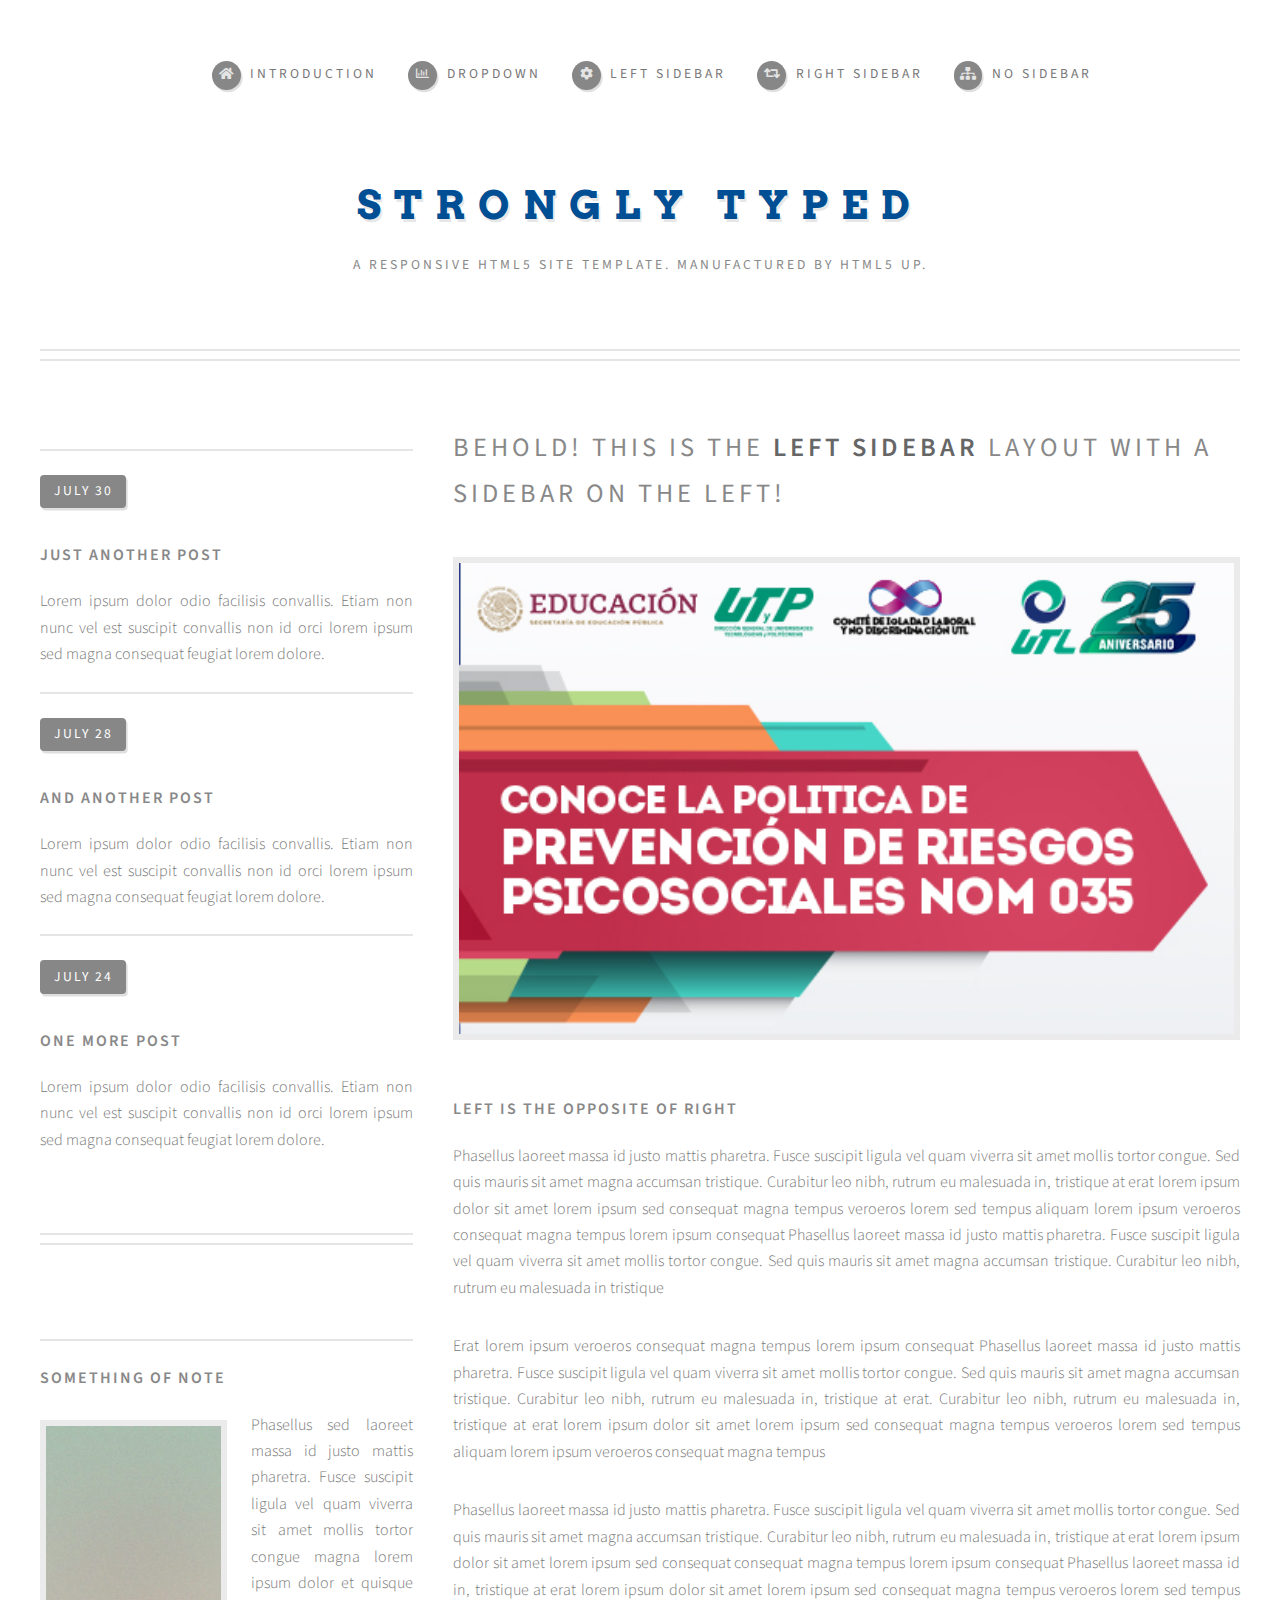
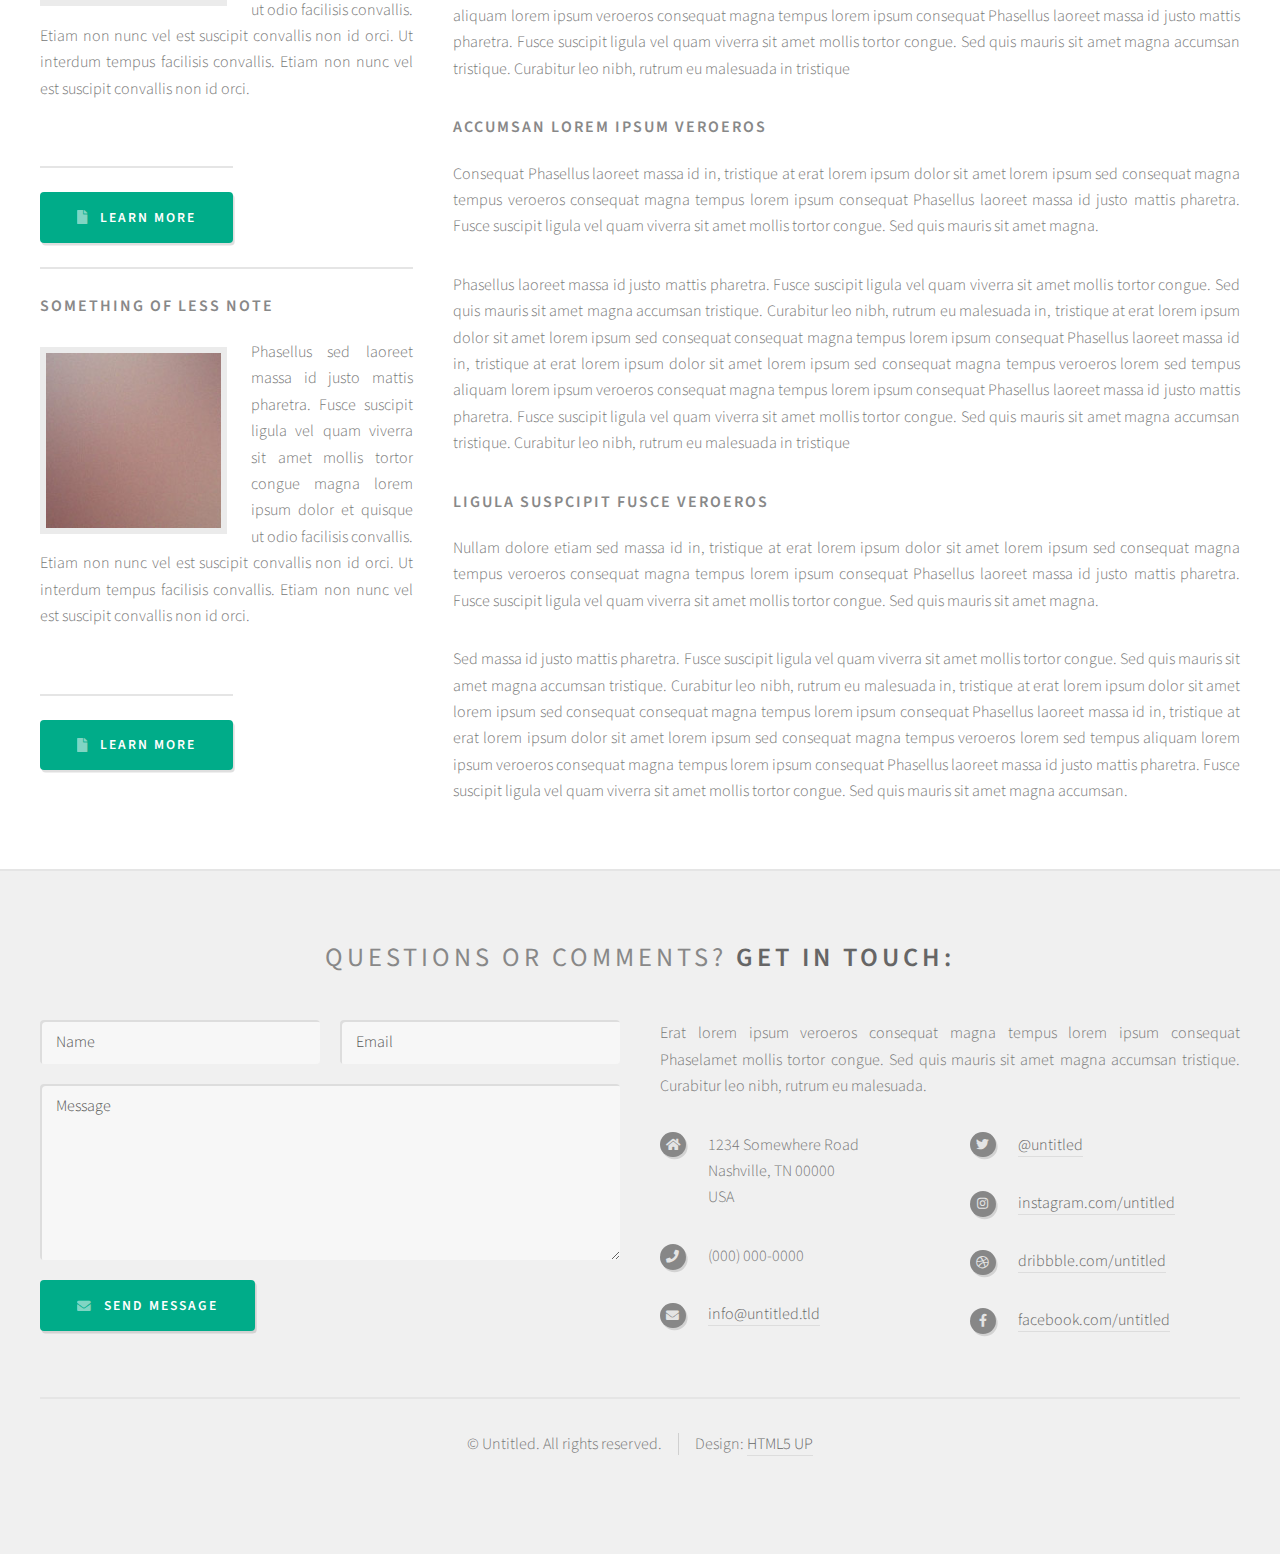
<file: left-sidebar.html>
<!DOCTYPE HTML>
<!--
	Strongly Typed by HTML5 UP
	html5up.net | @ajlkn
	Free for personal and commercial use under the CCA 3.0 license (html5up.net/license)
-->
<html>
	<head>
		<title>Left Sidebar - Strongly Typed by HTML5 UP</title>
		<meta charset="utf-8" />
		<meta name="viewport" content="width=device-width, initial-scale=1, user-scalable=no" />
		<link rel="stylesheet" href="assets/css/main.css" />
	</head>
	<body class="left-sidebar is-preload">
		<div id="page-wrapper">

			<!-- Header -->
				<section id="header">
					<div class="container">

						<!-- Logo -->
							<h1 id="logo"><a href="index.html">Strongly Typed</a></h1>
							<p>A responsive HTML5 site template. Manufactured by HTML5 UP.</p>

						<!-- Nav -->
							<nav id="nav">
								<ul>
									<li><a class="icon solid fa-home" href="index.html"><span>Introduction</span></a></li>
									<li>
										<a href="#" class="icon fa-chart-bar"><span>Dropdown</span></a>
										<ul>
											<li><a href="#">Lorem ipsum dolor</a></li>
											<li><a href="#">Magna phasellus</a></li>
											<li><a href="#">Etiam dolore nisl</a></li>
											<li>
												<a href="#">Phasellus consequat</a>
												<ul>
													<li><a href="#">Magna phasellus</a></li>
													<li><a href="#">Etiam dolore nisl</a></li>
													<li><a href="#">Phasellus consequat</a></li>
												</ul>
											</li>
											<li><a href="#">Veroeros feugiat</a></li>
										</ul>
									</li>
									<li><a class="icon solid fa-cog" href="left-sidebar.html"><span>Left Sidebar</span></a></li>
									<li><a class="icon solid fa-retweet" href="right-sidebar.html"><span>Right Sidebar</span></a></li>
									<li><a class="icon solid fa-sitemap" href="no-sidebar.html"><span>No Sidebar</span></a></li>
								</ul>
							</nav>

					</div>
				</section>

			<!-- Main -->
				<section id="main">
					<div class="container">
						<div class="row">

							<!-- Sidebar -->
								<div id="sidebar" class="col-4 col-12-medium">

									<!-- Excerpts -->
										<section>
											<ul class="divided">
												<li>

													<!-- Excerpt -->
														<article class="box excerpt">
															<header>
																<span class="date">July 30</span>
																<h3><a href="#">Just another post</a></h3>
															</header>
															<p>Lorem ipsum dolor odio facilisis convallis. Etiam non nunc vel est
															suscipit convallis non id orci lorem ipsum sed magna consequat feugiat lorem dolore.</p>
														</article>

												</li>
												<li>

													<!-- Excerpt -->
														<article class="box excerpt">
															<header>
																<span class="date">July 28</span>
																<h3><a href="#">And another post</a></h3>
															</header>
															<p>Lorem ipsum dolor odio facilisis convallis. Etiam non nunc vel est
															suscipit convallis non id orci lorem ipsum sed magna consequat feugiat lorem dolore.</p>
														</article>

												</li>
												<li>

													<!-- Excerpt -->
														<article class="box excerpt">
															<header>
																<span class="date">July 24</span>
																<h3><a href="#">One more post</a></h3>
															</header>
															<p>Lorem ipsum dolor odio facilisis convallis. Etiam non nunc vel est
															suscipit convallis non id orci lorem ipsum sed magna consequat feugiat lorem dolore.</p>
														</article>

												</li>
											</ul>
										</section>

									<!-- Highlights -->
										<section>
											<ul class="divided">
												<li>

													<!-- Highlight -->
														<article class="box highlight">
															<header>
																<h3><a href="#">Something of note</a></h3>
															</header>
															<a href="#" class="image left"><img src="images/pic06.jpg" alt="" /></a>
															<p>Phasellus sed laoreet massa id justo mattis pharetra. Fusce suscipit ligula vel quam
															viverra sit amet mollis tortor congue magna lorem ipsum dolor et quisque ut odio facilisis
															convallis. Etiam non nunc vel est suscipit convallis non id orci. Ut interdum tempus
															facilisis convallis. Etiam non nunc vel est suscipit convallis non id orci.</p>
															<ul class="actions">
																<li><a href="#" class="button icon solid fa-file">Learn More</a></li>
															</ul>
														</article>

												</li>
												<li>

													<!-- Highlight -->
														<article class="box highlight">
															<header>
																<h3><a href="#">Something of less note</a></h3>
															</header>
															<a href="#" class="image left"><img src="images/pic07.jpg" alt="" /></a>
															<p>Phasellus sed laoreet massa id justo mattis pharetra. Fusce suscipit ligula vel quam
															viverra sit amet mollis tortor congue magna lorem ipsum dolor et quisque ut odio facilisis
															convallis. Etiam non nunc vel est suscipit convallis non id orci. Ut interdum tempus
															facilisis convallis. Etiam non nunc vel est suscipit convallis non id orci.</p>
															<ul class="actions">
																<li><a href="#" class="button icon solid fa-file">Learn More</a></li>
															</ul>
														</article>

												</li>
											</ul>
										</section>

								</div>

							<!-- Content -->
								<div id="content" class="col-8 col-12-medium imp-medium">

									<!-- Post -->
										<article class="box post">
											<header>
												<h2>Behold! This is the <strong>left sidebar</strong> layout<br />
												with a sidebar on the left!</h2>
											</header>
											<span class="image featured"><img src="images/pic04.jpg" alt="" /></span>
											<h3>Left is the opposite of right</h3>
											<p>Phasellus laoreet massa id justo mattis pharetra. Fusce suscipit
											ligula vel quam viverra sit amet mollis tortor congue. Sed quis mauris
											sit amet magna accumsan tristique. Curabitur leo nibh, rutrum eu malesuada
											in, tristique at erat lorem ipsum dolor sit amet lorem ipsum sed consequat
											magna tempus veroeros lorem sed tempus aliquam lorem ipsum veroeros
											consequat magna tempus lorem ipsum consequat Phasellus laoreet massa id
											justo mattis pharetra. Fusce suscipit ligula vel quam viverra sit amet
											mollis tortor congue. Sed quis mauris sit amet magna accumsan tristique.
											Curabitur leo nibh, rutrum eu malesuada in tristique</p>
											<p>Erat lorem ipsum veroeros consequat magna tempus lorem ipsum consequat
											Phasellus laoreet massa id justo mattis pharetra. Fusce suscipit ligula
											vel quam viverra sit amet mollis tortor congue. Sed quis mauris sit amet
											magna accumsan tristique. Curabitur leo nibh, rutrum eu malesuada in,
											tristique at erat. Curabitur leo nibh, rutrum eu malesuada in, tristique
											at erat lorem ipsum dolor sit amet lorem ipsum sed consequat magna
											tempus veroeros lorem sed tempus aliquam lorem ipsum veroeros consequat
											magna tempus</p>
											<p>Phasellus laoreet massa id justo mattis pharetra. Fusce suscipit
											ligula vel quam viverra sit amet mollis tortor congue. Sed quis mauris
											sit amet magna accumsan tristique. Curabitur leo nibh, rutrum eu malesuada
											in, tristique at erat lorem ipsum dolor sit amet lorem ipsum sed consequat
											consequat magna tempus lorem ipsum consequat Phasellus laoreet massa id
											in, tristique at erat lorem ipsum dolor sit amet lorem ipsum sed consequat
											magna tempus veroeros lorem sed tempus aliquam lorem ipsum veroeros
											consequat magna tempus lorem ipsum consequat Phasellus laoreet massa id
											justo mattis pharetra. Fusce suscipit ligula vel quam viverra sit amet
											mollis tortor congue. Sed quis mauris sit amet magna accumsan tristique.
											Curabitur leo nibh, rutrum eu malesuada in tristique</p>
											<h3>Accumsan lorem ipsum veroeros</h3>
											<p>Consequat Phasellus laoreet massa id in, tristique at erat lorem
											ipsum dolor sit amet lorem ipsum sed consequat magna tempus veroeros
											consequat magna tempus lorem ipsum consequat Phasellus laoreet massa id
											justo mattis pharetra. Fusce suscipit ligula vel quam viverra sit amet
											mollis tortor congue. Sed quis mauris sit amet magna.</p>
											<p>Phasellus laoreet massa id justo mattis pharetra. Fusce suscipit
											ligula vel quam viverra sit amet mollis tortor congue. Sed quis mauris
											sit amet magna accumsan tristique. Curabitur leo nibh, rutrum eu malesuada
											in, tristique at erat lorem ipsum dolor sit amet lorem ipsum sed consequat
											consequat magna tempus lorem ipsum consequat Phasellus laoreet massa id
											in, tristique at erat lorem ipsum dolor sit amet lorem ipsum sed consequat
											magna tempus veroeros lorem sed tempus aliquam lorem ipsum veroeros
											consequat magna tempus lorem ipsum consequat Phasellus laoreet massa id
											justo mattis pharetra. Fusce suscipit ligula vel quam viverra sit amet
											mollis tortor congue. Sed quis mauris sit amet magna accumsan tristique.
											Curabitur leo nibh, rutrum eu malesuada in tristique</p>
											<h3>Ligula suspcipit fusce veroeros</h3>
											<p>Nullam dolore etiam sed massa id in, tristique at erat lorem
											ipsum dolor sit amet lorem ipsum sed consequat magna tempus veroeros
											consequat magna tempus lorem ipsum consequat Phasellus laoreet massa id
											justo mattis pharetra. Fusce suscipit ligula vel quam viverra sit amet
											mollis tortor congue. Sed quis mauris sit amet magna.</p>
											<p>Sed massa id justo mattis pharetra. Fusce suscipit
											ligula vel quam viverra sit amet mollis tortor congue. Sed quis mauris
											sit amet magna accumsan tristique. Curabitur leo nibh, rutrum eu malesuada
											in, tristique at erat lorem ipsum dolor sit amet lorem ipsum sed consequat
											consequat magna tempus lorem ipsum consequat Phasellus laoreet massa id
											in, tristique at erat lorem ipsum dolor sit amet lorem ipsum sed consequat
											magna tempus veroeros lorem sed tempus aliquam lorem ipsum veroeros
											consequat magna tempus lorem ipsum consequat Phasellus laoreet massa id
											justo mattis pharetra. Fusce suscipit ligula vel quam viverra sit amet
											mollis tortor congue. Sed quis mauris sit amet magna accumsan.</p>
										</article>

								</div>

						</div>
					</div>
				</section>

			<!-- Footer -->
				<section id="footer">
					<div class="container">
						<header>
							<h2>Questions or comments? <strong>Get in touch:</strong></h2>
						</header>
						<div class="row">
							<div class="col-6 col-12-medium">
								<section>
									<form method="post" action="#">
										<div class="row gtr-50">
											<div class="col-6 col-12-small">
												<input name="name" placeholder="Name" type="text" />
											</div>
											<div class="col-6 col-12-small">
												<input name="email" placeholder="Email" type="text" />
											</div>
											<div class="col-12">
												<textarea name="message" placeholder="Message"></textarea>
											</div>
											<div class="col-12">
												<a href="#" class="form-button-submit button icon solid fa-envelope">Send Message</a>
											</div>
										</div>
									</form>
								</section>
							</div>
							<div class="col-6 col-12-medium">
								<section>
									<p>Erat lorem ipsum veroeros consequat magna tempus lorem ipsum consequat Phaselamet
									mollis tortor congue. Sed quis mauris sit amet magna accumsan tristique. Curabitur
									leo nibh, rutrum eu malesuada.</p>
									<div class="row">
										<div class="col-6 col-12-small">
											<ul class="icons">
												<li class="icon solid fa-home">
													1234 Somewhere Road<br />
													Nashville, TN 00000<br />
													USA
												</li>
												<li class="icon solid fa-phone">
													(000) 000-0000
												</li>
												<li class="icon solid fa-envelope">
													<a href="#">info@untitled.tld</a>
												</li>
											</ul>
										</div>
										<div class="col-6 col-12-small">
											<ul class="icons">
												<li class="icon brands fa-twitter">
													<a href="#">@untitled</a>
												</li>
												<li class="icon brands fa-instagram">
													<a href="#">instagram.com/untitled</a>
												</li>
												<li class="icon brands fa-dribbble">
													<a href="#">dribbble.com/untitled</a>
												</li>
												<li class="icon brands fa-facebook-f">
													<a href="#">facebook.com/untitled</a>
												</li>
											</ul>
										</div>
									</div>
								</section>
							</div>
						</div>
					</div>
					<div id="copyright" class="container">
						<ul class="links">
							<li>&copy; Untitled. All rights reserved.</li><li>Design: <a href="http://html5up.net">HTML5 UP</a></li>
						</ul>
					</div>
				</section>

		</div>

		<!-- Scripts -->
			<script src="assets/js/jquery.min.js"></script>
			<script src="assets/js/jquery.dropotron.min.js"></script>
			<script src="assets/js/browser.min.js"></script>
			<script src="assets/js/breakpoints.min.js"></script>
			<script src="assets/js/util.js"></script>
			<script src="assets/js/main.js"></script>

	</body>
</html>
</file>
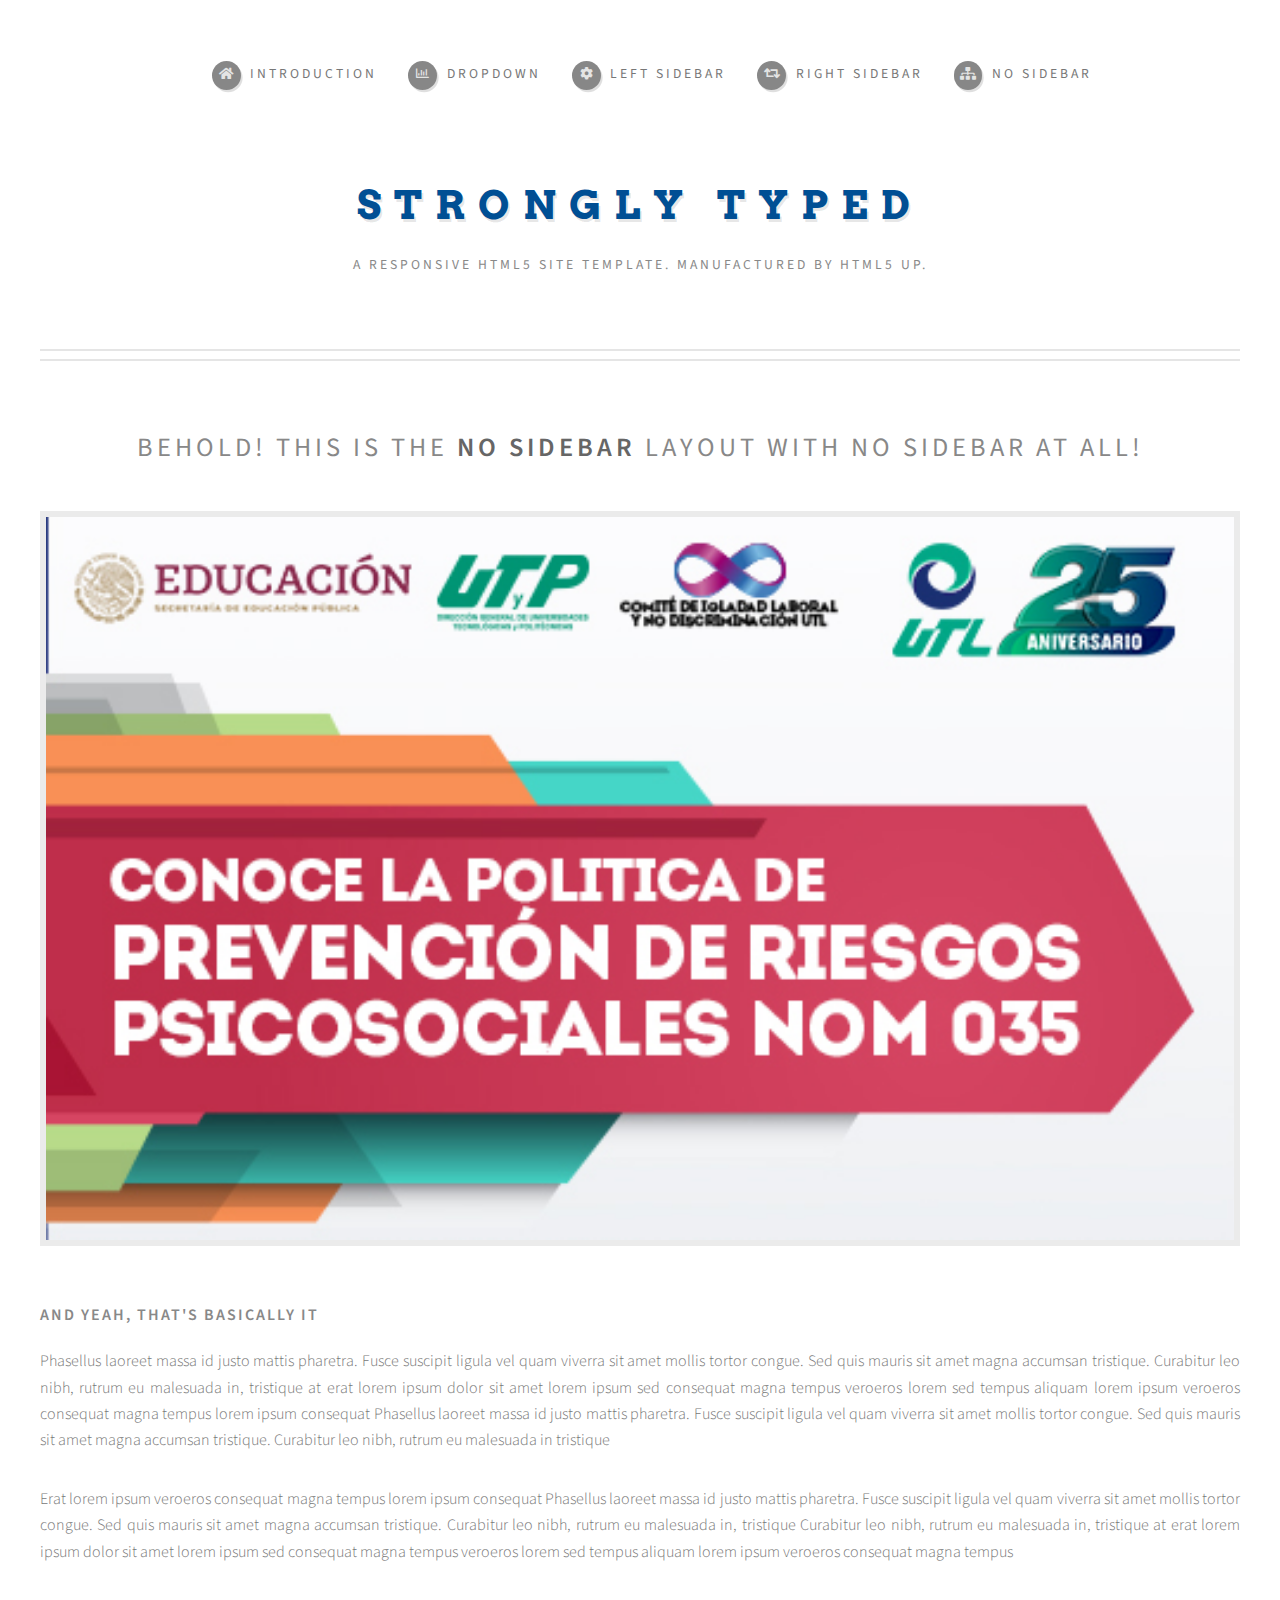
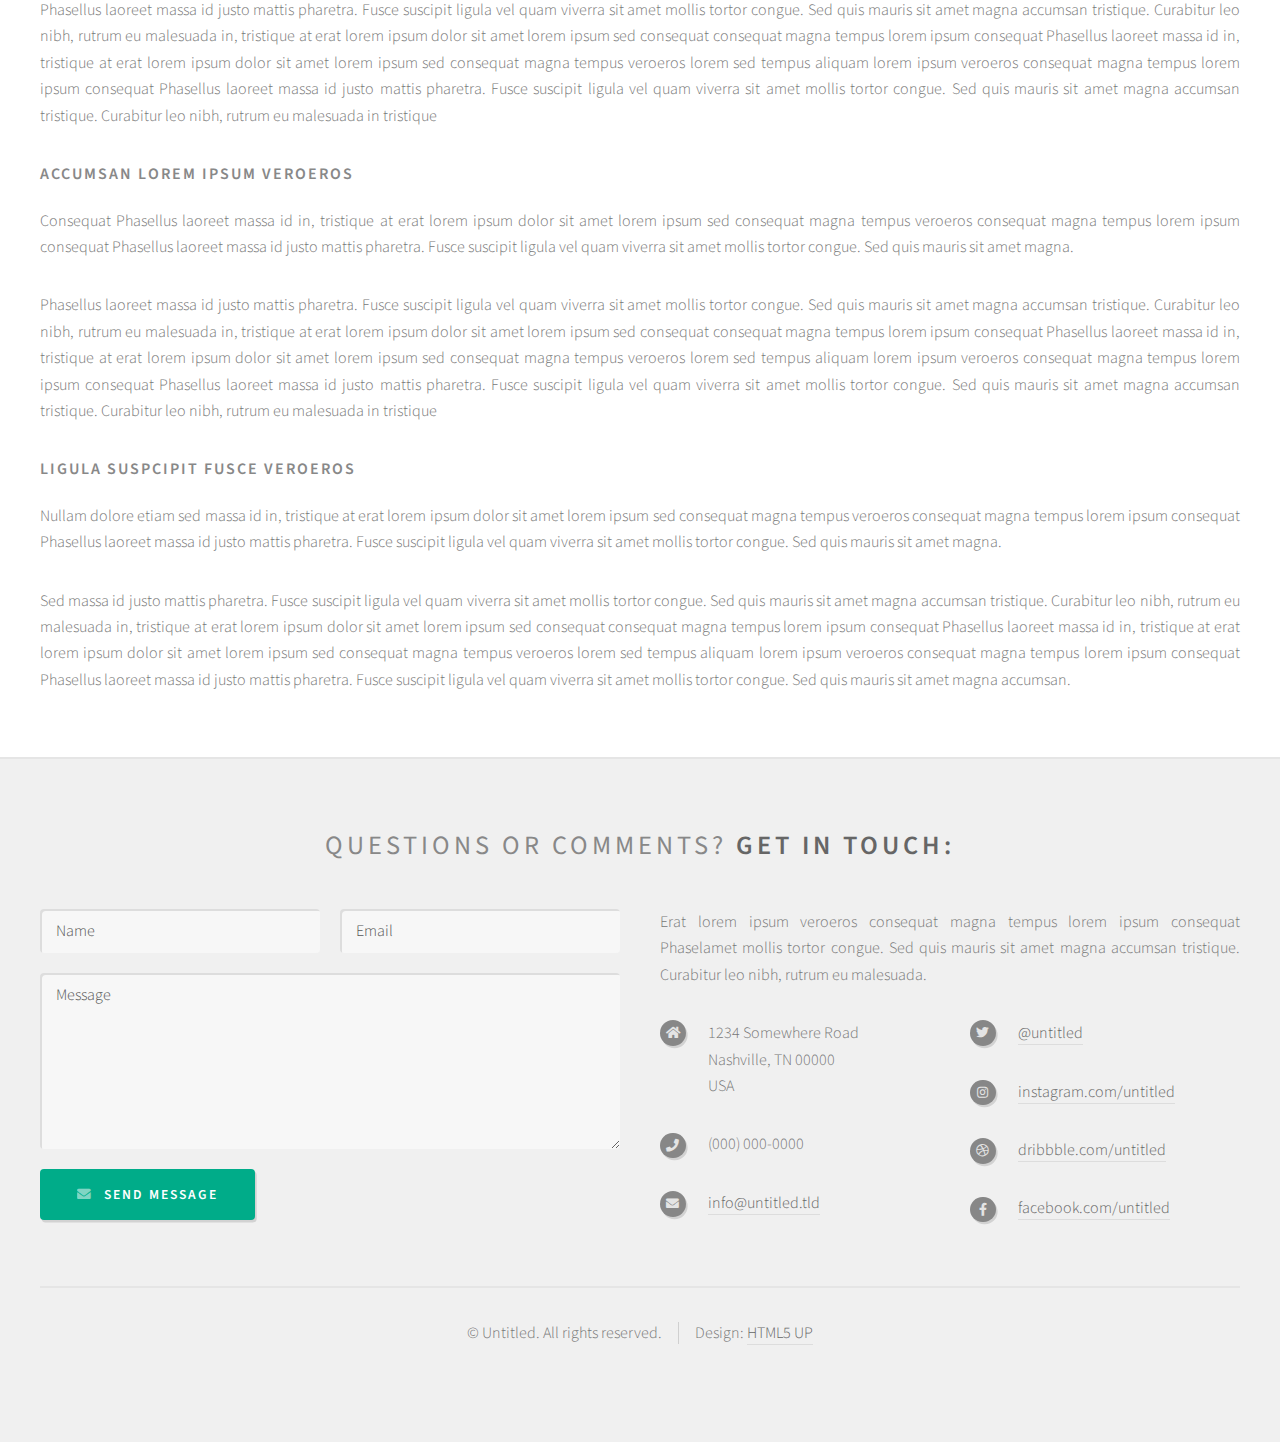
<file: no-sidebar.html>
<!DOCTYPE HTML>
<!--
	Strongly Typed by HTML5 UP
	html5up.net | @ajlkn
	Free for personal and commercial use under the CCA 3.0 license (html5up.net/license)
-->
<html>
	<head>
		<title>No Sidebar - Strongly Typed by HTML5 UP</title>
		<meta charset="utf-8" />
		<meta name="viewport" content="width=device-width, initial-scale=1, user-scalable=no" />
		<link rel="stylesheet" href="assets/css/main.css" />
	</head>
	<body class="no-sidebar is-preload">
		<div id="page-wrapper">

			<!-- Header -->
				<section id="header">
					<div class="container">

						<!-- Logo -->
							<h1 id="logo"><a href="index.html">Strongly Typed</a></h1>
							<p>A responsive HTML5 site template. Manufactured by HTML5 UP.</p>

						<!-- Nav -->
							<nav id="nav">
								<ul>
									<li><a class="icon solid fa-home" href="index.html"><span>Introduction</span></a></li>
									<li>
										<a href="#" class="icon fa-chart-bar"><span>Dropdown</span></a>
										<ul>
											<li><a href="#">Lorem ipsum dolor</a></li>
											<li><a href="#">Magna phasellus</a></li>
											<li><a href="#">Etiam dolore nisl</a></li>
											<li>
												<a href="#">Phasellus consequat</a>
												<ul>
													<li><a href="#">Magna phasellus</a></li>
													<li><a href="#">Etiam dolore nisl</a></li>
													<li><a href="#">Phasellus consequat</a></li>
												</ul>
											</li>
											<li><a href="#">Veroeros feugiat</a></li>
										</ul>
									</li>
									<li><a class="icon solid fa-cog" href="left-sidebar.html"><span>Left Sidebar</span></a></li>
									<li><a class="icon solid fa-retweet" href="right-sidebar.html"><span>Right Sidebar</span></a></li>
									<li><a class="icon solid fa-sitemap" href="no-sidebar.html"><span>No Sidebar</span></a></li>
								</ul>
							</nav>

					</div>
				</section>

			<!-- Main -->
				<section id="main">
					<div class="container">
						<div id="content">

							<!-- Post -->
								<article class="box post">
									<header>
										<h2>Behold! This is the <strong>no sidebar</strong> layout<br />
										with no sidebar at all!</h2>
									</header>
									<span class="image featured"><img src="images/pic04.jpg" alt="" /></span>
									<h3>And yeah, that's basically it</h3>
									<p>Phasellus laoreet massa id justo mattis pharetra. Fusce suscipit
									ligula vel quam viverra sit amet mollis tortor congue. Sed quis mauris
									sit amet magna accumsan tristique. Curabitur leo nibh, rutrum eu malesuada
									in, tristique at erat lorem ipsum dolor sit amet lorem ipsum sed consequat
									magna tempus veroeros lorem sed tempus aliquam lorem ipsum veroeros
									consequat magna tempus lorem ipsum consequat Phasellus laoreet massa id
									justo mattis pharetra. Fusce suscipit ligula vel quam viverra sit amet
									mollis tortor congue. Sed quis mauris sit amet magna accumsan tristique.
									Curabitur leo nibh, rutrum eu malesuada in tristique</p>
									<p>Erat lorem ipsum veroeros consequat magna tempus lorem ipsum consequat
									Phasellus laoreet massa id justo mattis pharetra. Fusce suscipit ligula
									vel quam viverra sit amet mollis tortor congue. Sed quis mauris sit amet
									magna accumsan tristique. Curabitur leo nibh, rutrum eu malesuada in,
									tristique Curabitur leo nibh, rutrum eu malesuada in, tristique
									at erat lorem ipsum dolor sit amet lorem ipsum sed consequat magna
									tempus veroeros lorem sed tempus aliquam lorem ipsum veroeros consequat
									magna tempus</p>
									<p>Phasellus laoreet massa id justo mattis pharetra. Fusce suscipit
									ligula vel quam viverra sit amet mollis tortor congue. Sed quis mauris
									sit amet magna accumsan tristique. Curabitur leo nibh, rutrum eu malesuada
									in, tristique at erat lorem ipsum dolor sit amet lorem ipsum sed consequat
									consequat magna tempus lorem ipsum consequat Phasellus laoreet massa id
									in, tristique at erat lorem ipsum dolor sit amet lorem ipsum sed consequat
									magna tempus veroeros lorem sed tempus aliquam lorem ipsum veroeros
									consequat magna tempus lorem ipsum consequat Phasellus laoreet massa id
									justo mattis pharetra. Fusce suscipit ligula vel quam viverra sit amet
									mollis tortor congue. Sed quis mauris sit amet magna accumsan tristique.
									Curabitur leo nibh, rutrum eu malesuada in tristique</p>
									<h3>Accumsan lorem ipsum veroeros</h3>
									<p>Consequat Phasellus laoreet massa id in, tristique at erat lorem
									ipsum dolor sit amet lorem ipsum sed consequat magna tempus veroeros
									consequat magna tempus lorem ipsum consequat Phasellus laoreet massa id
									justo mattis pharetra. Fusce suscipit ligula vel quam viverra sit amet
									mollis tortor congue. Sed quis mauris sit amet magna.</p>
									<p>Phasellus laoreet massa id justo mattis pharetra. Fusce suscipit
									ligula vel quam viverra sit amet mollis tortor congue. Sed quis mauris
									sit amet magna accumsan tristique. Curabitur leo nibh, rutrum eu malesuada
									in, tristique at erat lorem ipsum dolor sit amet lorem ipsum sed consequat
									consequat magna tempus lorem ipsum consequat Phasellus laoreet massa id
									in, tristique at erat lorem ipsum dolor sit amet lorem ipsum sed consequat
									magna tempus veroeros lorem sed tempus aliquam lorem ipsum veroeros
									consequat magna tempus lorem ipsum consequat Phasellus laoreet massa id
									justo mattis pharetra. Fusce suscipit ligula vel quam viverra sit amet
									mollis tortor congue. Sed quis mauris sit amet magna accumsan tristique.
									Curabitur leo nibh, rutrum eu malesuada in tristique</p>
									<h3>Ligula suspcipit fusce veroeros</h3>
									<p>Nullam dolore etiam sed massa id in, tristique at erat lorem
									ipsum dolor sit amet lorem ipsum sed consequat magna tempus veroeros
									consequat magna tempus lorem ipsum consequat Phasellus laoreet massa id
									justo mattis pharetra. Fusce suscipit ligula vel quam viverra sit amet
									mollis tortor congue. Sed quis mauris sit amet magna.</p>
									<p>Sed massa id justo mattis pharetra. Fusce suscipit
									ligula vel quam viverra sit amet mollis tortor congue. Sed quis mauris
									sit amet magna accumsan tristique. Curabitur leo nibh, rutrum eu malesuada
									in, tristique at erat lorem ipsum dolor sit amet lorem ipsum sed consequat
									consequat magna tempus lorem ipsum consequat Phasellus laoreet massa id
									in, tristique at erat lorem ipsum dolor sit amet lorem ipsum sed consequat
									magna tempus veroeros lorem sed tempus aliquam lorem ipsum veroeros
									consequat magna tempus lorem ipsum consequat Phasellus laoreet massa id
									justo mattis pharetra. Fusce suscipit ligula vel quam viverra sit amet
									mollis tortor congue. Sed quis mauris sit amet magna accumsan.</p>
								</article>

						</div>
					</div>
				</section>

			<!-- Footer -->
				<section id="footer">
					<div class="container">
						<header>
							<h2>Questions or comments? <strong>Get in touch:</strong></h2>
						</header>
						<div class="row">
							<div class="col-6 col-12-medium">
								<section>
									<form method="post" action="#">
										<div class="row gtr-50">
											<div class="col-6 col-12-small">
												<input name="name" placeholder="Name" type="text" />
											</div>
											<div class="col-6 col-12-small">
												<input name="email" placeholder="Email" type="text" />
											</div>
											<div class="col-12">
												<textarea name="message" placeholder="Message"></textarea>
											</div>
											<div class="col-12">
												<a href="#" class="form-button-submit button icon solid fa-envelope">Send Message</a>
											</div>
										</div>
									</form>
								</section>
							</div>
							<div class="col-6 col-12-medium">
								<section>
									<p>Erat lorem ipsum veroeros consequat magna tempus lorem ipsum consequat Phaselamet
									mollis tortor congue. Sed quis mauris sit amet magna accumsan tristique. Curabitur
									leo nibh, rutrum eu malesuada.</p>
									<div class="row">
										<div class="col-6 col-12-small">
											<ul class="icons">
												<li class="icon solid fa-home">
													1234 Somewhere Road<br />
													Nashville, TN 00000<br />
													USA
												</li>
												<li class="icon solid fa-phone">
													(000) 000-0000
												</li>
												<li class="icon solid fa-envelope">
													<a href="#">info@untitled.tld</a>
												</li>
											</ul>
										</div>
										<div class="col-6 col-12-small">
											<ul class="icons">
												<li class="icon brands fa-twitter">
													<a href="#">@untitled</a>
												</li>
												<li class="icon brands fa-instagram">
													<a href="#">instagram.com/untitled</a>
												</li>
												<li class="icon brands fa-dribbble">
													<a href="#">dribbble.com/untitled</a>
												</li>
												<li class="icon brands fa-facebook-f">
													<a href="#">facebook.com/untitled</a>
												</li>
											</ul>
										</div>
									</div>
								</section>
							</div>
						</div>
					</div>
					<div id="copyright" class="container">
						<ul class="links">
							<li>&copy; Untitled. All rights reserved.</li><li>Design: <a href="http://html5up.net">HTML5 UP</a></li>
						</ul>
					</div>
				</section>

		</div>

		<!-- Scripts -->
			<script src="assets/js/jquery.min.js"></script>
			<script src="assets/js/jquery.dropotron.min.js"></script>
			<script src="assets/js/browser.min.js"></script>
			<script src="assets/js/breakpoints.min.js"></script>
			<script src="assets/js/util.js"></script>
			<script src="assets/js/main.js"></script>

	</body>
</html>
</file>
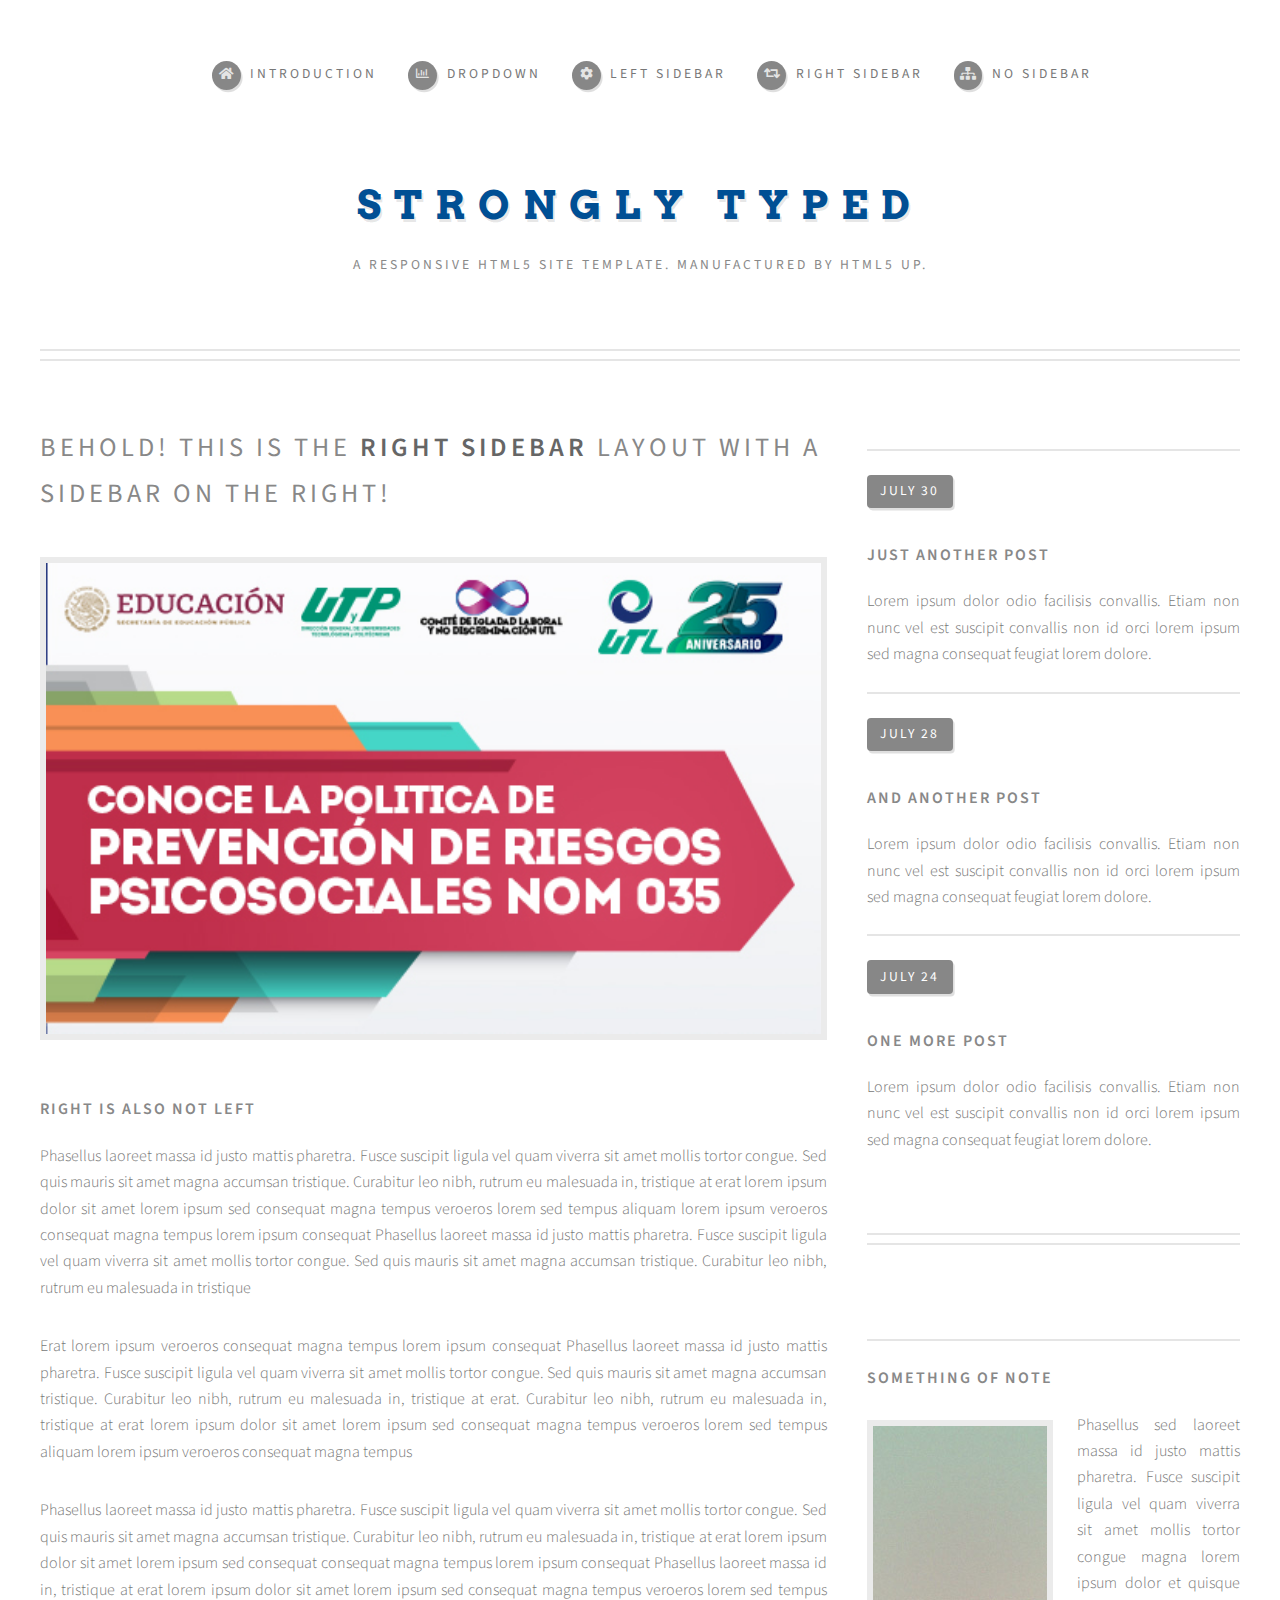
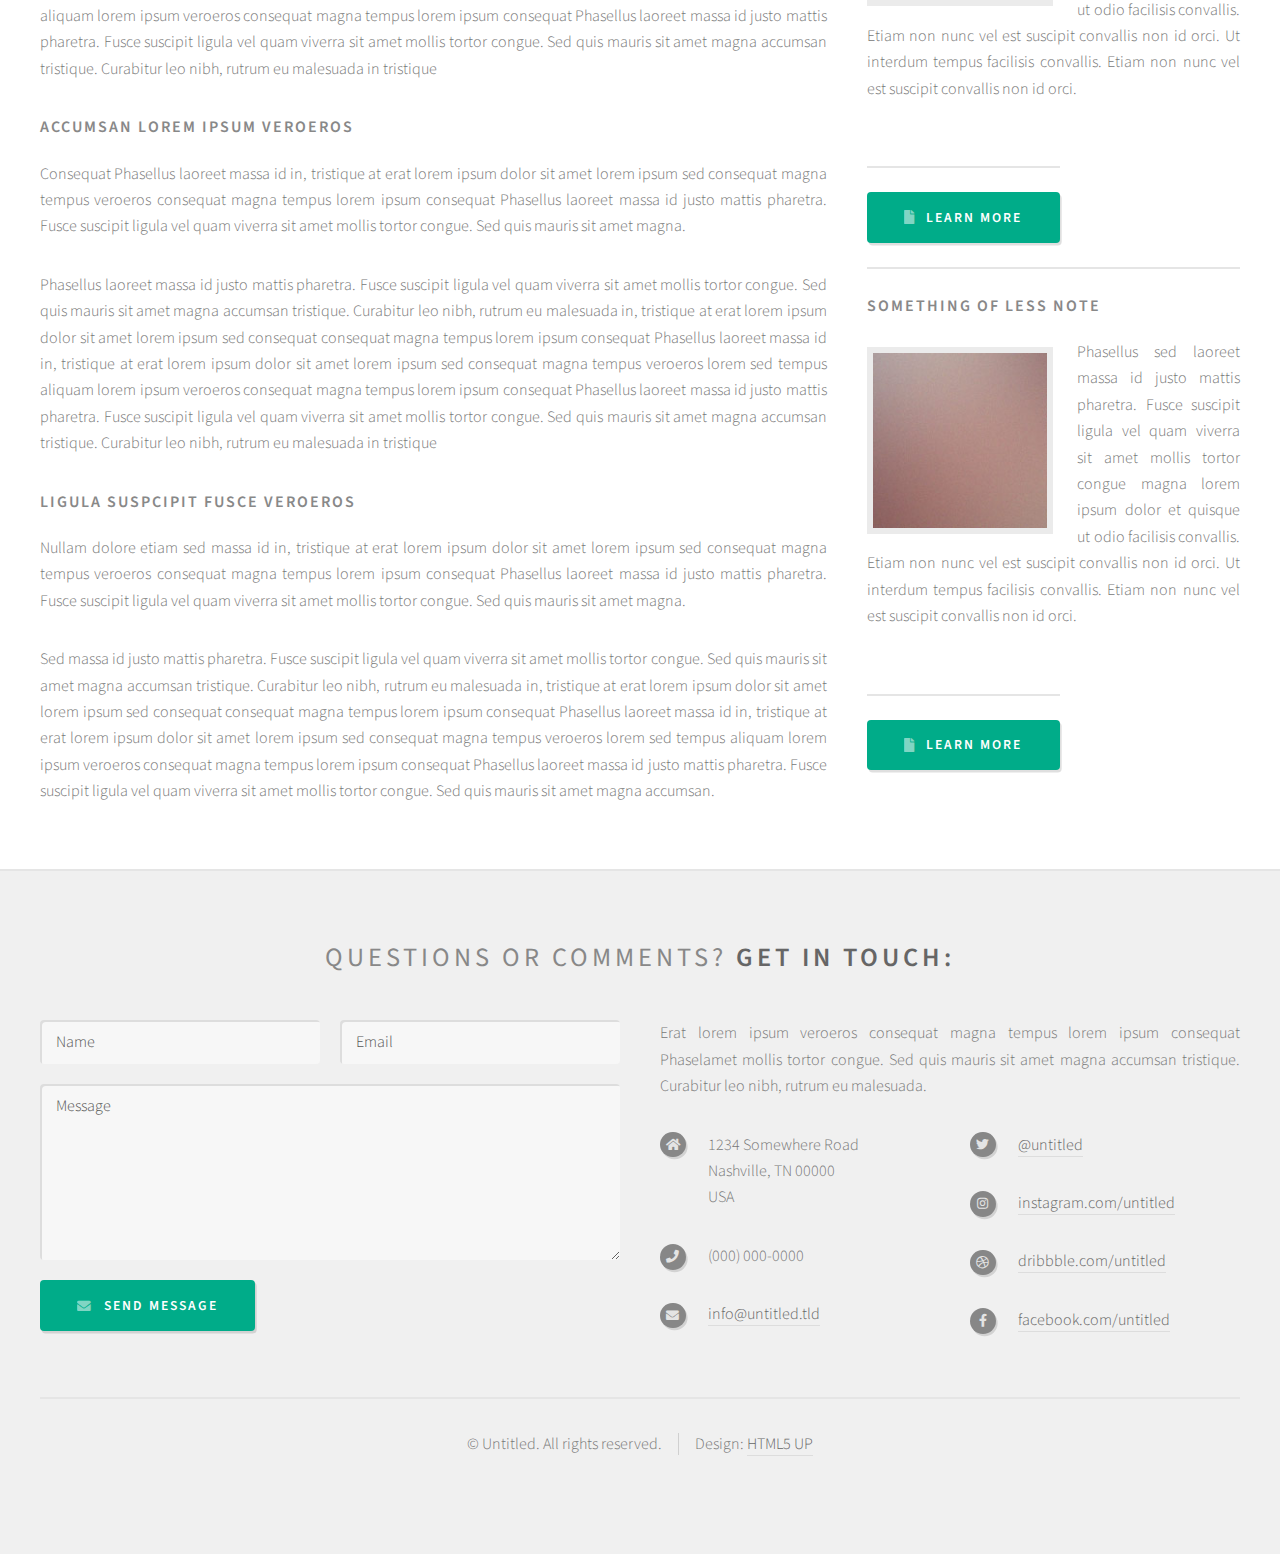
<file: right-sidebar.html>
<!DOCTYPE HTML>
<!--
	Strongly Typed by HTML5 UP
	html5up.net | @ajlkn
	Free for personal and commercial use under the CCA 3.0 license (html5up.net/license)
-->
<html>
	<head>
		<title>Right Sidebar - Strongly Typed by HTML5 UP</title>
		<meta charset="utf-8" />
		<meta name="viewport" content="width=device-width, initial-scale=1, user-scalable=no" />
		<link rel="stylesheet" href="assets/css/main.css" />
	</head>
	<body class="right-sidebar is-preload">
		<div id="page-wrapper">

			<!-- Header -->
				<section id="header">
					<div class="container">

						<!-- Logo -->
							<h1 id="logo"><a href="index.html">Strongly Typed</a></h1>
							<p>A responsive HTML5 site template. Manufactured by HTML5 UP.</p>

						<!-- Nav -->
							<nav id="nav">
								<ul>
									<li><a class="icon solid fa-home" href="index.html"><span>Introduction</span></a></li>
									<li>
										<a href="#" class="icon fa-chart-bar"><span>Dropdown</span></a>
										<ul>
											<li><a href="#">Lorem ipsum dolor</a></li>
											<li><a href="#">Magna phasellus</a></li>
											<li><a href="#">Etiam dolore nisl</a></li>
											<li>
												<a href="#">Phasellus consequat</a>
												<ul>
													<li><a href="#">Magna phasellus</a></li>
													<li><a href="#">Etiam dolore nisl</a></li>
													<li><a href="#">Phasellus consequat</a></li>
												</ul>
											</li>
											<li><a href="#">Veroeros feugiat</a></li>
										</ul>
									</li>
									<li><a class="icon solid fa-cog" href="left-sidebar.html"><span>Left Sidebar</span></a></li>
									<li><a class="icon solid fa-retweet" href="right-sidebar.html"><span>Right Sidebar</span></a></li>
									<li><a class="icon solid fa-sitemap" href="no-sidebar.html"><span>No Sidebar</span></a></li>
								</ul>
							</nav>

					</div>
				</section>

			<!-- Main -->
				<section id="main">
					<div class="container">
						<div class="row">

							<!-- Content -->
								<div id="content" class="col-8 col-12-medium">

									<!-- Post -->
										<article class="box post">
											<header>
												<h2>Behold! This is the <strong>right sidebar</strong> layout<br />
												with a sidebar on the right!</h2>
											</header>
											<span class="image featured"><img src="images/pic04.jpg" alt="" /></span>
											<h3>Right is also not left</h3>
											<p>Phasellus laoreet massa id justo mattis pharetra. Fusce suscipit
											ligula vel quam viverra sit amet mollis tortor congue. Sed quis mauris
											sit amet magna accumsan tristique. Curabitur leo nibh, rutrum eu malesuada
											in, tristique at erat lorem ipsum dolor sit amet lorem ipsum sed consequat
											magna tempus veroeros lorem sed tempus aliquam lorem ipsum veroeros
											consequat magna tempus lorem ipsum consequat Phasellus laoreet massa id
											justo mattis pharetra. Fusce suscipit ligula vel quam viverra sit amet
											mollis tortor congue. Sed quis mauris sit amet magna accumsan tristique.
											Curabitur leo nibh, rutrum eu malesuada in tristique</p>
											<p>Erat lorem ipsum veroeros consequat magna tempus lorem ipsum consequat
											Phasellus laoreet massa id justo mattis pharetra. Fusce suscipit ligula
											vel quam viverra sit amet mollis tortor congue. Sed quis mauris sit amet
											magna accumsan tristique. Curabitur leo nibh, rutrum eu malesuada in,
											tristique at erat. Curabitur leo nibh, rutrum eu malesuada in, tristique
											at erat lorem ipsum dolor sit amet lorem ipsum sed consequat magna
											tempus veroeros lorem sed tempus aliquam lorem ipsum veroeros consequat
											magna tempus</p>
											<p>Phasellus laoreet massa id justo mattis pharetra. Fusce suscipit
											ligula vel quam viverra sit amet mollis tortor congue. Sed quis mauris
											sit amet magna accumsan tristique. Curabitur leo nibh, rutrum eu malesuada
											in, tristique at erat lorem ipsum dolor sit amet lorem ipsum sed consequat
											consequat magna tempus lorem ipsum consequat Phasellus laoreet massa id
											in, tristique at erat lorem ipsum dolor sit amet lorem ipsum sed consequat
											magna tempus veroeros lorem sed tempus aliquam lorem ipsum veroeros
											consequat magna tempus lorem ipsum consequat Phasellus laoreet massa id
											justo mattis pharetra. Fusce suscipit ligula vel quam viverra sit amet
											mollis tortor congue. Sed quis mauris sit amet magna accumsan tristique.
											Curabitur leo nibh, rutrum eu malesuada in tristique</p>
											<h3>Accumsan lorem ipsum veroeros</h3>
											<p>Consequat Phasellus laoreet massa id in, tristique at erat lorem
											ipsum dolor sit amet lorem ipsum sed consequat magna tempus veroeros
											consequat magna tempus lorem ipsum consequat Phasellus laoreet massa id
											justo mattis pharetra. Fusce suscipit ligula vel quam viverra sit amet
											mollis tortor congue. Sed quis mauris sit amet magna.</p>
											<p>Phasellus laoreet massa id justo mattis pharetra. Fusce suscipit
											ligula vel quam viverra sit amet mollis tortor congue. Sed quis mauris
											sit amet magna accumsan tristique. Curabitur leo nibh, rutrum eu malesuada
											in, tristique at erat lorem ipsum dolor sit amet lorem ipsum sed consequat
											consequat magna tempus lorem ipsum consequat Phasellus laoreet massa id
											in, tristique at erat lorem ipsum dolor sit amet lorem ipsum sed consequat
											magna tempus veroeros lorem sed tempus aliquam lorem ipsum veroeros
											consequat magna tempus lorem ipsum consequat Phasellus laoreet massa id
											justo mattis pharetra. Fusce suscipit ligula vel quam viverra sit amet
											mollis tortor congue. Sed quis mauris sit amet magna accumsan tristique.
											Curabitur leo nibh, rutrum eu malesuada in tristique</p>
											<h3>Ligula suspcipit fusce veroeros</h3>
											<p>Nullam dolore etiam sed massa id in, tristique at erat lorem
											ipsum dolor sit amet lorem ipsum sed consequat magna tempus veroeros
											consequat magna tempus lorem ipsum consequat Phasellus laoreet massa id
											justo mattis pharetra. Fusce suscipit ligula vel quam viverra sit amet
											mollis tortor congue. Sed quis mauris sit amet magna.</p>
											<p>Sed massa id justo mattis pharetra. Fusce suscipit
											ligula vel quam viverra sit amet mollis tortor congue. Sed quis mauris
											sit amet magna accumsan tristique. Curabitur leo nibh, rutrum eu malesuada
											in, tristique at erat lorem ipsum dolor sit amet lorem ipsum sed consequat
											consequat magna tempus lorem ipsum consequat Phasellus laoreet massa id
											in, tristique at erat lorem ipsum dolor sit amet lorem ipsum sed consequat
											magna tempus veroeros lorem sed tempus aliquam lorem ipsum veroeros
											consequat magna tempus lorem ipsum consequat Phasellus laoreet massa id
											justo mattis pharetra. Fusce suscipit ligula vel quam viverra sit amet
											mollis tortor congue. Sed quis mauris sit amet magna accumsan.</p>
										</article>

								</div>

							<!-- Sidebar -->
								<div id="sidebar" class="col-4 col-12-medium">

									<!-- Excerpts -->
										<section>
											<ul class="divided">
												<li>

													<!-- Excerpt -->
														<article class="box excerpt">
															<header>
																<span class="date">July 30</span>
																<h3><a href="#">Just another post</a></h3>
															</header>
															<p>Lorem ipsum dolor odio facilisis convallis. Etiam non nunc vel est
															suscipit convallis non id orci lorem ipsum sed magna consequat feugiat lorem dolore.</p>
														</article>

												</li>
												<li>

													<!-- Excerpt -->
														<article class="box excerpt">
															<header>
																<span class="date">July 28</span>
																<h3><a href="#">And another post</a></h3>
															</header>
															<p>Lorem ipsum dolor odio facilisis convallis. Etiam non nunc vel est
															suscipit convallis non id orci lorem ipsum sed magna consequat feugiat lorem dolore.</p>
														</article>

												</li>
												<li>

													<!-- Excerpt -->
														<article class="box excerpt">
															<header>
																<span class="date">July 24</span>
																<h3><a href="#">One more post</a></h3>
															</header>
															<p>Lorem ipsum dolor odio facilisis convallis. Etiam non nunc vel est
															suscipit convallis non id orci lorem ipsum sed magna consequat feugiat lorem dolore.</p>
														</article>

												</li>
											</ul>
										</section>

									<!-- Highlights -->
										<section>
											<ul class="divided">
												<li>

													<!-- Highlight -->
														<article class="box highlight">
															<header>
																<h3><a href="#">Something of note</a></h3>
															</header>
															<a href="#" class="image left"><img src="images/pic06.jpg" alt="" /></a>
															<p>Phasellus sed laoreet massa id justo mattis pharetra. Fusce suscipit ligula vel quam
															viverra sit amet mollis tortor congue magna lorem ipsum dolor et quisque ut odio facilisis
															convallis. Etiam non nunc vel est suscipit convallis non id orci. Ut interdum tempus
															facilisis convallis. Etiam non nunc vel est suscipit convallis non id orci.</p>
															<ul class="actions">
																<li><a href="#" class="button icon solid fa-file">Learn More</a></li>
															</ul>
														</article>

												</li>
												<li>

													<!-- Highlight -->
														<article class="box highlight">
															<header>
																<h3><a href="#">Something of less note</a></h3>
															</header>
															<a href="#" class="image left"><img src="images/pic07.jpg" alt="" /></a>
															<p>Phasellus sed laoreet massa id justo mattis pharetra. Fusce suscipit ligula vel quam
															viverra sit amet mollis tortor congue magna lorem ipsum dolor et quisque ut odio facilisis
															convallis. Etiam non nunc vel est suscipit convallis non id orci. Ut interdum tempus
															facilisis convallis. Etiam non nunc vel est suscipit convallis non id orci.</p>
															<ul class="actions">
																<li><a href="#" class="button icon solid fa-file">Learn More</a></li>
															</ul>
														</article>

												</li>
											</ul>
										</section>

								</div>

						</div>
					</div>
				</section>

			<!-- Footer -->
				<section id="footer">
					<div class="container">
						<header>
							<h2>Questions or comments? <strong>Get in touch:</strong></h2>
						</header>
						<div class="row">
							<div class="col-6 col-12-medium">
								<section>
									<form method="post" action="#">
										<div class="row gtr-50">
											<div class="col-6 col-12-small">
												<input name="name" placeholder="Name" type="text" />
											</div>
											<div class="col-6 col-12-small">
												<input name="email" placeholder="Email" type="text" />
											</div>
											<div class="col-12">
												<textarea name="message" placeholder="Message"></textarea>
											</div>
											<div class="col-12">
												<a href="#" class="form-button-submit button icon solid fa-envelope">Send Message</a>
											</div>
										</div>
									</form>
								</section>
							</div>
							<div class="col-6 col-12-medium">
								<section>
									<p>Erat lorem ipsum veroeros consequat magna tempus lorem ipsum consequat Phaselamet
									mollis tortor congue. Sed quis mauris sit amet magna accumsan tristique. Curabitur
									leo nibh, rutrum eu malesuada.</p>
									<div class="row">
										<div class="col-6 col-12-small">
											<ul class="icons">
												<li class="icon solid fa-home">
													1234 Somewhere Road<br />
													Nashville, TN 00000<br />
													USA
												</li>
												<li class="icon solid fa-phone">
													(000) 000-0000
												</li>
												<li class="icon solid fa-envelope">
													<a href="#">info@untitled.tld</a>
												</li>
											</ul>
										</div>
										<div class="col-6 col-12-small">
											<ul class="icons">
												<li class="icon brands fa-twitter">
													<a href="#">@untitled</a>
												</li>
												<li class="icon brands fa-instagram">
													<a href="#">instagram.com/untitled</a>
												</li>
												<li class="icon brands fa-dribbble">
													<a href="#">dribbble.com/untitled</a>
												</li>
												<li class="icon brands fa-facebook-f">
													<a href="#">facebook.com/untitled</a>
												</li>
											</ul>
										</div>
									</div>
								</section>
							</div>
						</div>
					</div>
					<div id="copyright" class="container">
						<ul class="links">
							<li>&copy; Untitled. All rights reserved.</li><li>Design: <a href="http://html5up.net">HTML5 UP</a></li>
						</ul>
					</div>
				</section>

		</div>

		<!-- Scripts -->
			<script src="assets/js/jquery.min.js"></script>
			<script src="assets/js/jquery.dropotron.min.js"></script>
			<script src="assets/js/browser.min.js"></script>
			<script src="assets/js/breakpoints.min.js"></script>
			<script src="assets/js/util.js"></script>
			<script src="assets/js/main.js"></script>

	</body>
</html>
</file>
<file: assets/css/main.css>
@import url("fontawesome-all.min.css");
@import url("https://fonts.googleapis.com/css?family=Source+Sans+Pro:300,400,600|Arvo:700");

/*
	Strongly Typed by HTML5 UP
	html5up.net | @ajlkn
	Free for personal and commercial use under the CCA 3.0 license (html5up.net/license)
*/

html, body, div, span, applet, object,
iframe, h1, h2, h3, h4, h5, h6, p, blockquote,
pre, a, abbr, acronym, address, big, cite,
code, del, dfn, em, img, ins, kbd, q, s, samp,
small, strike, strong, sub, sup, tt, var, b,
u, i, center, dl, dt, dd, ol, ul, li, fieldset,
form, label, legend, table, caption, tbody,
tfoot, thead, tr, th, td, article, aside,
canvas, details, embed, figure, figcaption,
footer, header, hgroup, menu, nav, output, ruby,
section, summary, time, mark, audio, video {
	margin: 0;
	padding: 0;
	border: 0;
	font-size: 100%;
	font: inherit;
	vertical-align: baseline;}

article, aside, details, figcaption, figure,
footer, header, hgroup, menu, nav, section {
	display: block;}

body {
	line-height: 1;
}

ol, ul {
	list-style: none;
}

blockquote, q {
	quotes: none;
}

	blockquote:before, blockquote:after, q:before, q:after {
		content: '';
		content: none;
	}

table {
	border-collapse: collapse;
	border-spacing: 0;
}

body {
	-webkit-text-size-adjust: none;
}

mark {
	background-color: transparent;
	color: inherit;
}

input::-moz-focus-inner {
	border: 0;
	padding: 0;
}

input, select, textarea {
	-moz-appearance: none;
	-webkit-appearance: none;
	-ms-appearance: none;
	appearance: none;
}


/* Basic */

	html {
		box-sizing: border-box;
	}

	*, *:before, *:after {
		box-sizing: inherit;
	}

	body {
		background: #f0f0f0;
	}

		body.is-preload *, body.is-preload *:before, body.is-preload *:after {
			-moz-animation: none !important;
			-webkit-animation: none !important;
			-ms-animation: none !important;
			animation: none !important;
			-moz-transition: none !important;
			-webkit-transition: none !important;
			-ms-transition: none !important;
			transition: none !important;
		}

	body, input, textarea, select {
		font-family: 'Source Sans Pro';
		font-weight: 300;
		color: #777;
		line-height: 1.65em;
		font-size: 15pt;
	}

	h1, h2, h3, h4, h5, h6 {
		font-weight: 600;
		text-transform: uppercase;
		color: #888;
	}

	h1 a, h2 a, h3 a, h4 a, h5 a, h6 a {
		color: inherit;
		text-decoration: none;
		border: 0;
	}

	h2 {
		font-size: 1.65em;
		font-weight: 400;
		letter-spacing: 4px;
		margin: 0 0 1.5em 0;
		line-height: 1.75em;
	}

	h3 {
		font-size: 1em;
		letter-spacing: 2px;
		margin: 0 0 1.25em 0;
	}

	a {
		-moz-transition: color 0.25s ease-in-out, border-bottom-color 0.25s ease-in-out;
		-webkit-transition: color 0.25s ease-in-out, border-bottom-color 0.25s ease-in-out;
		-ms-transition: color 0.25s ease-in-out, border-bottom-color 0.25s ease-in-out;
		transition: color 0.25s ease-in-out, border-bottom-color 0.25s ease-in-out;
		color: #666;
		text-decoration: none;
		border-bottom: solid 1px #ddd;
	}

		a strong {
			-moz-transition: color 0.25s ease-in-out, border-bottom-color 0.25s ease-in-out;
			-webkit-transition: color 0.25s ease-in-out, border-bottom-color 0.25s ease-in-out;
			-ms-transition: color 0.25s ease-in-out, border-bottom-color 0.25s ease-in-out;
			transition: color 0.25s ease-in-out, border-bottom-color 0.25s ease-in-out;
		}

		a:hover {
			color: #004F94;
			border-bottom-color: rgba(255, 255, 255, 0);
		}

			a:hover strong {
				color: #ed786a;
			}

	strong, b {
		font-weight: 600;
		color: #666;
	}

	em, i {
		font-style: italic;
	}

	sub {
		position: relative;
		top: 0.5em;
		font-size: 0.8em;
	}

	sup {
		position: relative;
		top: -0.5em;
		font-size: 0.8em;
	}

	hr {
		border: 0;
		border-top: solid 1px #ddd;
	}

	blockquote {
		border-left: solid 0.5em #ddd;
		padding: 1em 0 1em 2em;
		font-style: italic;
	}

	p {
		text-align: justify;
		margin-bottom: 2em;
	}

	ul, ol, dl, table, blockquote {
		margin-bottom: 2em;
	}

	br.clear {
		clear: both;
	}





/* Container */

	.container {
		margin: 0 auto;
		max-width: 100%;
		width: 70em;
	}

		@media screen and (max-width: 1680px) {

			.container {
				width: 68em;
			}

		}

		@media screen and (max-width: 1280px) {

			.container {
				width: calc(100% - 80px);
			}

		}

		@media screen and (max-width: 980px) {

			.container {
				width: calc(100% - 100px);
			}

		}

		@media screen and (max-width: 736px) {

			.container {
				width: calc(100% - 40px);
			}
			

		}

/* Row */

	.row {
		display: flex;
		flex-wrap: wrap;
		box-sizing: border-box;
		align-items: stretch;
	}

		.row > * {
			box-sizing: border-box;
		}

		.row.gtr-uniform > * > :last-child {
			margin-bottom: 0;
		}

		.row.aln-left {
			justify-content: flex-start;
		}

		.row.aln-center {
			justify-content: center;
		}

		.row.aln-right {
			justify-content: flex-end;
		}

		.row.aln-top {
			align-items: flex-start;
		}

		.row.aln-middle {
			align-items: center;
		}

		.row.aln-bottom {
			align-items: flex-end;
		}

		.row > .imp {
			order: -1;
		}

		.row > .col-1 {
			width: 8.33333%;
		}

		.row > .off-1 {
			margin-left: 8.33333%;
		}

		.row > .col-2 {
			width: 16.66667%;
		}

		.row > .off-2 {
			margin-left: 16.66667%;
		}

		.row > .col-3 {
			width: 25%;
		}

		.row > .off-3 {
			margin-left: 25%;
		}

		.row > .col-4 {
			width: 33.33333%;
		}

		.row > .off-4 {
			margin-left: 33.33333%;
		}

		.row > .col-5 {
			width: 41.66667%;
		}

		.row > .off-5 {
			margin-left: 41.66667%;
		}

		.row > .col-6 {
			width: 50%;
		}

		.row > .off-6 {
			margin-left: 50%;
		}

		.row > .col-7 {
			width: 58.33333%;
		}

		.row > .off-7 {
			margin-left: 58.33333%;
		}

		.row > .col-8 {
			width: 66.66667%;
		}

		.row > .off-8 {
			margin-left: 66.66667%;
		}

		.row > .col-9 {
			width: 75%;
		}

		.row > .off-9 {
			margin-left: 75%;
		}

		.row > .col-10 {
			width: 83.33333%;
		}

		.row > .off-10 {
			margin-left: 83.33333%;
		}

		.row > .col-11 {
			width: 91.66667%;
		}

		.row > .off-11 {
			margin-left: 91.66667%;
		}

		.row > .col-12 {
			width: 100%;
		}

		.row > .off-12 {
			margin-left: 100%;
		}

		.row.gtr-0 {
			margin-top: 0px;
			margin-left: 0px;
		}

			.row.gtr-0 > * {
				padding: 0px 0 0 0px;
			}

			.row.gtr-0.gtr-uniform {
				margin-top: 0px;
			}

				.row.gtr-0.gtr-uniform > * {
					padding-top: 0px;
				}

		.row.gtr-25 {
			margin-top: -12.5px;
			margin-left: -12.5px;
		}

			.row.gtr-25 > * {
				padding: 12.5px 0 0 12.5px;
			}

			.row.gtr-25.gtr-uniform {
				margin-top: -12.5px;
			}

				.row.gtr-25.gtr-uniform > * {
					padding-top: 12.5px;
				}

		.row.gtr-50 {
			margin-top: -25px;
			margin-left: -25px;
		}

			.row.gtr-50 > * {
				padding: 25px 0 0 25px;
			}

			.row.gtr-50.gtr-uniform {
				margin-top: -25px;
			}

				.row.gtr-50.gtr-uniform > * {
					padding-top: 25px;
				}

		.row {
			margin-top: -50px;
			margin-left: -50px;
		}

			.row > * {
				padding: 50px 0 0 50px;
			}

			.row.gtr-uniform {
				margin-top: -50px;
			}

				.row.gtr-uniform > * {
					padding-top: 50px;
				}

		.row.gtr-150 {
			margin-top: -75px;
			margin-left: -75px;
		}

			.row.gtr-150 > * {
				padding: 75px 0 0 75px;
			}

			.row.gtr-150.gtr-uniform {
				margin-top: -75px;
			}

				.row.gtr-150.gtr-uniform > * {
					padding-top: 75px;
				}

		.row.gtr-200 {
			margin-top: -100px;
			margin-left: -100px;
		}

			.row.gtr-200 > * {
				padding: 100px 0 0 100px;
			}

			.row.gtr-200.gtr-uniform {
				margin-top: -100px;
			}

				.row.gtr-200.gtr-uniform > * {
					padding-top: 100px;
				}

		@media screen and (max-width: 1680px) {

			.row {
				display: flex;
				flex-wrap: wrap;
				box-sizing: border-box;
				align-items: stretch;
			}

				.row > * {
					box-sizing: border-box;
				}

				.row.gtr-uniform > * > :last-child {
					margin-bottom: 0;
				}

				.row.aln-left {
					justify-content: flex-start;
				}

				.row.aln-center {
					justify-content: center;
				}

				.row.aln-right {
					justify-content: flex-end;
				}

				.row.aln-top {
					align-items: flex-start;
				}

				.row.aln-middle {
					align-items: center;
				}

				.row.aln-bottom {
					align-items: flex-end;
				}

				.row > .imp-xlarge {
					order: -1;
				}

				.row > .col-1-xlarge {
					width: 8.33333%;
				}

				.row > .off-1-xlarge {
					margin-left: 8.33333%;
				}

				.row > .col-2-xlarge {
					width: 16.66667%;
				}

				.row > .off-2-xlarge {
					margin-left: 16.66667%;
				}

				.row > .col-3-xlarge {
					width: 25%;
				}

				.row > .off-3-xlarge {
					margin-left: 25%;
				}

				.row > .col-4-xlarge {
					width: 33.33333%;
				}

				.row > .off-4-xlarge {
					margin-left: 33.33333%;
				}

				.row > .col-5-xlarge {
					width: 41.66667%;
				}

				.row > .off-5-xlarge {
					margin-left: 41.66667%;
				}

				.row > .col-6-xlarge {
					width: 50%;
				}

				.row > .off-6-xlarge {
					margin-left: 50%;
				}

				.row > .col-7-xlarge {
					width: 58.33333%;
				}

				.row > .off-7-xlarge {
					margin-left: 58.33333%;
				}

				.row > .col-8-xlarge {
					width: 66.66667%;
				}

				.row > .off-8-xlarge {
					margin-left: 66.66667%;
				}

				.row > .col-9-xlarge {
					width: 75%;
				}

				.row > .off-9-xlarge {
					margin-left: 75%;
				}

				.row > .col-10-xlarge {
					width: 83.33333%;
				}

				.row > .off-10-xlarge {
					margin-left: 83.33333%;
				}

				.row > .col-11-xlarge {
					width: 91.66667%;
				}

				.row > .off-11-xlarge {
					margin-left: 91.66667%;
				}

				.row > .col-12-xlarge {
					width: 100%;
				}

				.row > .off-12-xlarge {
					margin-left: 100%;
				}

				.row.gtr-0 {
					margin-top: 0px;
					margin-left: 0px;
				}

					.row.gtr-0 > * {
						padding: 0px 0 0 0px;
					}

					.row.gtr-0.gtr-uniform {
						margin-top: 0px;
					}

						.row.gtr-0.gtr-uniform > * {
							padding-top: 0px;
						}

				.row.gtr-25 {
					margin-top: -12.5px;
					margin-left: -12.5px;
				}

					.row.gtr-25 > * {
						padding: 12.5px 0 0 12.5px;
					}

					.row.gtr-25.gtr-uniform {
						margin-top: -12.5px;
					}

						.row.gtr-25.gtr-uniform > * {
							padding-top: 12.5px;
						}

				.row.gtr-50 {
					margin-top: -25px;
					margin-left: -25px;
				}

					.row.gtr-50 > * {
						padding: 25px 0 0 25px;
					}

					.row.gtr-50.gtr-uniform {
						margin-top: -25px;
					}

						.row.gtr-50.gtr-uniform > * {
							padding-top: 25px;
						}

				.row {
					margin-top: -50px;
					margin-left: -50px;
				}

					.row > * {
						padding: 50px 0 0 50px;
					}

					.row.gtr-uniform {
						margin-top: -50px;
					}

						.row.gtr-uniform > * {
							padding-top: 50px;
						}

				.row.gtr-150 {
					margin-top: -75px;
					margin-left: -75px;
				}

					.row.gtr-150 > * {
						padding: 75px 0 0 75px;
					}

					.row.gtr-150.gtr-uniform {
						margin-top: -75px;
					}

						.row.gtr-150.gtr-uniform > * {
							padding-top: 75px;
						}

				.row.gtr-200 {
					margin-top: -100px;
					margin-left: -100px;
				}

					.row.gtr-200 > * {
						padding: 100px 0 0 100px;
					}

					.row.gtr-200.gtr-uniform {
						margin-top: -100px;
					}

						.row.gtr-200.gtr-uniform > * {
							padding-top: 100px;
						}

		}

		@media screen and (max-width: 1280px) {

			.row {
				display: flex;
				flex-wrap: wrap;
				box-sizing: border-box;
				align-items: stretch;
			}

				.row > * {
					box-sizing: border-box;
				}

				.row.gtr-uniform > * > :last-child {
					margin-bottom: 0;
				}

				.row.aln-left {
					justify-content: flex-start;
				}

				.row.aln-center {
					justify-content: center;
				}

				.row.aln-right {
					justify-content: flex-end;
				}

				.row.aln-top {
					align-items: flex-start;
				}

				.row.aln-middle {
					align-items: center;
				}

				.row.aln-bottom {
					align-items: flex-end;
				}

				.row > .imp-large {
					order: -1;
				}

				.row > .col-1-large {
					width: 8.33333%;
				}

				.row > .off-1-large {
					margin-left: 8.33333%;
				}

				.row > .col-2-large {
					width: 16.66667%;
				}

				.row > .off-2-large {
					margin-left: 16.66667%;
				}

				.row > .col-3-large {
					width: 25%;
				}

				.row > .off-3-large {
					margin-left: 25%;
				}

				.row > .col-4-large {
					width: 33.33333%;
				}

				.row > .off-4-large {
					margin-left: 33.33333%;
				}

				.row > .col-5-large {
					width: 41.66667%;
				}

				.row > .off-5-large {
					margin-left: 41.66667%;
				}

				.row > .col-6-large {
					width: 50%;
				}

				.row > .off-6-large {
					margin-left: 50%;
				}

				.row > .col-7-large {
					width: 58.33333%;
				}

				.row > .off-7-large {
					margin-left: 58.33333%;
				}

				.row > .col-8-large {
					width: 66.66667%;
				}

				.row > .off-8-large {
					margin-left: 66.66667%;
				}

				.row > .col-9-large {
					width: 75%;
				}

				.row > .off-9-large {
					margin-left: 75%;
				}

				.row > .col-10-large {
					width: 83.33333%;
				}

				.row > .off-10-large {
					margin-left: 83.33333%;
				}

				.row > .col-11-large {
					width: 91.66667%;
				}

				.row > .off-11-large {
					margin-left: 91.66667%;
				}

				.row > .col-12-large {
					width: 100%;
				}

				.row > .off-12-large {
					margin-left: 100%;
				}

				.row.gtr-0 {
					margin-top: 0px;
					margin-left: 0px;
				}

					.row.gtr-0 > * {
						padding: 0px 0 0 0px;
					}

					.row.gtr-0.gtr-uniform {
						margin-top: 0px;
					}

						.row.gtr-0.gtr-uniform > * {
							padding-top: 0px;
						}

				.row.gtr-25 {
					margin-top: -10px;
					margin-left: -10px;
				}

					.row.gtr-25 > * {
						padding: 10px 0 0 10px;
					}

					.row.gtr-25.gtr-uniform {
						margin-top: -10px;
					}

						.row.gtr-25.gtr-uniform > * {
							padding-top: 10px;
						}

				.row.gtr-50 {
					margin-top: -20px;
					margin-left: -20px;
				}

					.row.gtr-50 > * {
						padding: 20px 0 0 20px;
					}

					.row.gtr-50.gtr-uniform {
						margin-top: -20px;
					}

						.row.gtr-50.gtr-uniform > * {
							padding-top: 20px;
						}

				.row {
					margin-top: -40px;
					margin-left: -40px;
				}

					.row > * {
						padding: 40px 0 0 40px;
					}

					.row.gtr-uniform {
						margin-top: -40px;
					}

						.row.gtr-uniform > * {
							padding-top: 40px;
						}

				.row.gtr-150 {
					margin-top: -60px;
					margin-left: -60px;
				}

					.row.gtr-150 > * {
						padding: 60px 0 0 60px;
					}

					.row.gtr-150.gtr-uniform {
						margin-top: -60px;
					}

						.row.gtr-150.gtr-uniform > * {
							padding-top: 60px;
						}

				.row.gtr-200 {
					margin-top: -80px;
					margin-left: -80px;
				}

					.row.gtr-200 > * {
						padding: 80px 0 0 80px;
					}

					.row.gtr-200.gtr-uniform {
						margin-top: -80px;
					}

						.row.gtr-200.gtr-uniform > * {
							padding-top: 80px;
						}

		}

		@media screen and (max-width: 980px) {

			.row {
				display: flex;
				flex-wrap: wrap;
				box-sizing: border-box;
				align-items: stretch;
			}

				.row > * {
					box-sizing: border-box;
				}

				.row.gtr-uniform > * > :last-child {
					margin-bottom: 0;
				}

				.row.aln-left {
					justify-content: flex-start;
				}

				.row.aln-center {
					justify-content: center;
				}

				.row.aln-right {
					justify-content: flex-end;
				}

				.row.aln-top {
					align-items: flex-start;
				}

				.row.aln-middle {
					align-items: center;
				}

				.row.aln-bottom {
					align-items: flex-end;
				}

				.row > .imp-medium {
					order: -1;
				}

				.row > .col-1-medium {
					width: 8.33333%;
				}

				.row > .off-1-medium {
					margin-left: 8.33333%;
				}

				.row > .col-2-medium {
					width: 16.66667%;
				}

				.row > .off-2-medium {
					margin-left: 16.66667%;
				}

				.row > .col-3-medium {
					width: 25%;
				}

				.row > .off-3-medium {
					margin-left: 25%;
				}

				.row > .col-4-medium {
					width: 33.33333%;
				}

				.row > .off-4-medium {
					margin-left: 33.33333%;
				}

				.row > .col-5-medium {
					width: 41.66667%;
				}

				.row > .off-5-medium {
					margin-left: 41.66667%;
				}

				.row > .col-6-medium {
					width: 50%;
				}

				.row > .off-6-medium {
					margin-left: 50%;
				}

				.row > .col-7-medium {
					width: 58.33333%;
				}

				.row > .off-7-medium {
					margin-left: 58.33333%;
				}

				.row > .col-8-medium {
					width: 66.66667%;
				}

				.row > .off-8-medium {
					margin-left: 66.66667%;
				}

				.row > .col-9-medium {
					width: 75%;
				}

				.row > .off-9-medium {
					margin-left: 75%;
				}

				.row > .col-10-medium {
					width: 83.33333%;
				}

				.row > .off-10-medium {
					margin-left: 83.33333%;
				}

				.row > .col-11-medium {
					width: 91.66667%;
				}

				.row > .off-11-medium {
					margin-left: 91.66667%;
				}

				.row > .col-12-medium {
					width: 100%;
				}

				.row > .off-12-medium {
					margin-left: 100%;
				}

				.row.gtr-0 {
					margin-top: 0px;
					margin-left: 0px;
				}

					.row.gtr-0 > * {
						padding: 0px 0 0 0px;
					}

					.row.gtr-0.gtr-uniform {
						margin-top: 0px;
					}

						.row.gtr-0.gtr-uniform > * {
							padding-top: 0px;
						}

				.row.gtr-25 {
					margin-top: -12.5px;
					margin-left: -12.5px;
				}

					.row.gtr-25 > * {
						padding: 12.5px 0 0 12.5px;
					}

					.row.gtr-25.gtr-uniform {
						margin-top: -12.5px;
					}

						.row.gtr-25.gtr-uniform > * {
							padding-top: 12.5px;
						}

				.row.gtr-50 {
					margin-top: -25px;
					margin-left: -25px;
				}

					.row.gtr-50 > * {
						padding: 25px 0 0 25px;
					}

					.row.gtr-50.gtr-uniform {
						margin-top: -25px;
					}

						.row.gtr-50.gtr-uniform > * {
							padding-top: 25px;
						}

				.row {
					margin-top: -50px;
					margin-left: -50px;
				}

					.row > * {
						padding: 50px 0 0 50px;
					}

					.row.gtr-uniform {
						margin-top: -50px;
					}

						.row.gtr-uniform > * {
							padding-top: 50px;
						}

				.row.gtr-150 {
					margin-top: -75px;
					margin-left: -75px;
				}

					.row.gtr-150 > * {
						padding: 75px 0 0 75px;
					}

					.row.gtr-150.gtr-uniform {
						margin-top: -75px;
					}

						.row.gtr-150.gtr-uniform > * {
							padding-top: 75px;
						}

				.row.gtr-200 {
					margin-top: -100px;
					margin-left: -100px;
				}

					.row.gtr-200 > * {
						padding: 100px 0 0 100px;
					}

					.row.gtr-200.gtr-uniform {
						margin-top: -100px;
					}

						.row.gtr-200.gtr-uniform > * {
							padding-top: 100px;
						}

		}

		@media screen and (max-width: 736px) {

			.row {
				display: flex;
				flex-wrap: wrap;
				box-sizing: border-box;
				align-items: stretch;
			}

				.row > * {
					box-sizing: border-box;
				}

				.row.gtr-uniform > * > :last-child {
					margin-bottom: 0;
				}

				.row.aln-left {
					justify-content: flex-start;
				}

				.row.aln-center {
					justify-content: center;
				}

				.row.aln-right {
					justify-content: flex-end;
				}

				.row.aln-top {
					align-items: flex-start;
				}

				.row.aln-middle {
					align-items: center;
				}

				.row.aln-bottom {
					align-items: flex-end;
				}

				.row > .imp-small {
					order: -1;
				}

				.row > .col-1-small {
					width: 8.33333%;
				}

				.row > .off-1-small {
					margin-left: 8.33333%;
				}

				.row > .col-2-small {
					width: 16.66667%;
				}

				.row > .off-2-small {
					margin-left: 16.66667%;
				}

				.row > .col-3-small {
					width: 25%;
				}

				.row > .off-3-small {
					margin-left: 25%;
				}

				.row > .col-4-small {
					width: 33.33333%;
				}

				.row > .off-4-small {
					margin-left: 33.33333%;
				}

				.row > .col-5-small {
					width: 41.66667%;
				}

				.row > .off-5-small {
					margin-left: 41.66667%;
				}

				.row > .col-6-small {
					width: 50%;
				}

				.row > .off-6-small {
					margin-left: 50%;
				}

				.row > .col-7-small {
					width: 58.33333%;
				}

				.row > .off-7-small {
					margin-left: 58.33333%;
				}

				.row > .col-8-small {
					width: 66.66667%;
				}

				.row > .off-8-small {
					margin-left: 66.66667%;
				}

				.row > .col-9-small {
					width: 75%;
				}

				.row > .off-9-small {
					margin-left: 75%;
				}

				.row > .col-10-small {
					width: 83.33333%;
				}

				.row > .off-10-small {
					margin-left: 83.33333%;
				}

				.row > .col-11-small {
					width: 91.66667%;
				}

				.row > .off-11-small {
					margin-left: 91.66667%;
				}

				.row > .col-12-small {
					width: 100%;
				}

				.row > .off-12-small {
					margin-left: 100%;
				}

				.row.gtr-0 {
					margin-top: 0px;
					margin-left: 0px;
				}

					.row.gtr-0 > * {
						padding: 0px 0 0 0px;
					}

					.row.gtr-0.gtr-uniform {
						margin-top: 0px;
					}

						.row.gtr-0.gtr-uniform > * {
							padding-top: 0px;
						}

				.row.gtr-25 {
					margin-top: -7.5px;
					margin-left: -7.5px;
				}

					.row.gtr-25 > * {
						padding: 7.5px 0 0 7.5px;
					}

					.row.gtr-25.gtr-uniform {
						margin-top: -7.5px;
					}

						.row.gtr-25.gtr-uniform > * {
							padding-top: 7.5px;
						}

				.row.gtr-50 {
					margin-top: -15px;
					margin-left: -15px;
				}

					.row.gtr-50 > * {
						padding: 15px 0 0 15px;
					}

					.row.gtr-50.gtr-uniform {
						margin-top: -15px;
					}

						.row.gtr-50.gtr-uniform > * {
							padding-top: 15px;
						}

				.row {
					margin-top: -30px;
					margin-left: -30px;
				}

					.row > * {
						padding: 30px 0 0 30px;
					}

					.row.gtr-uniform {
						margin-top: -30px;
					}

						.row.gtr-uniform > * {
							padding-top: 30px;
						}

				.row.gtr-150 {
					margin-top: -45px;
					margin-left: -45px;
				}

					.row.gtr-150 > * {
						padding: 45px 0 0 45px;
					}

					.row.gtr-150.gtr-uniform {
						margin-top: -45px;
					}

						.row.gtr-150.gtr-uniform > * {
							padding-top: 45px;
						}

				.row.gtr-200 {
					margin-top: -60px;
					margin-left: -60px;
				}

					.row.gtr-200 > * {
						padding: 60px 0 0 60px;
					}

					.row.gtr-200.gtr-uniform {
						margin-top: -60px;
					}

						.row.gtr-200.gtr-uniform > * {
							padding-top: 60px;
						}

		}

/* Sections/Article */

	section, article {
		margin-bottom: 3em;
	}

	section > :last-child,
	article > :last-child,
	section:last-child,
	article:last-child {
		margin-bottom: 0;
	}

/* Image */

	.image {
		-moz-transition: opacity 0.25s ease-in-out;
		-webkit-transition: opacity 0.25s ease-in-out;
		-ms-transition: opacity 0.25s ease-in-out;
		transition: opacity 0.25s ease-in-out;
		display: inline-block;
		border: solid 6px #ebebeb !important;
	}

		.image:hover {
			opacity: 0.9;
		}

		.image img {
			display: block;
			width: 100%;
		}

		.image.fit {
			display: block;
			width: 100%;
		}

		.image.featured {
			display: block;
			width: 100%;
			margin: 0 0 3.5em 0;
		}

		.image.left {
			float: left;
			margin: 0 1.5em 1.5em 0;
			position: relative;
			top: 0.5em;
		}

		.image.centered {
			display: block;
			margin: 0 0 2em 0;
		}

			.image.centered img {
				margin: 0 auto;
				width: auto;
			}

/* List */

	ul {
		list-style: disc;
		padding-left: 1em;
	}

		ul li {
			padding-left: 0.5em;
			margin: 0.75em 0 0.75em 0;
		}

			ul li:first-child {
				margin-top: 0;
			}

	ol {
		list-style: decimal;
		padding-left: 1em;
	}

		ol li {
			padding-left: 0.5em;
			margin: 0.75em 0 0.75em 0;
		}

			ol li:first-child {
				margin-top: 0;
			}

/* Links */

	ul.links {
		list-style: none;
		padding-left: 0;
	}

		ul.links li {
			display: inline;
			border-left: solid 1px #d0d0d0;
			padding-left: 1em;
			margin: 0 0 0 1em;
		}

			ul.links li:first-child {
				margin-left: 0;
				padding-left: 0;
				border-left: 0;
			}

/* Actions */

	ul.actions {
		margin-top: 2.5em;
		clear: both;
		list-style: none;
		padding-left: 0;
	}

		ul.actions li {
			padding-left: 0;
			display: inline-block;
			margin: 0 0 0 1em;
		}

			ul.actions li:first-child {
				margin-left: 0;
			}

/* Divided */

	ul.divided {
		list-style: none;
		padding-left: 0;
	}

		ul.divided li {
			border-top: solid 2px #e5e5e5;
			padding-left: 0;
			margin: 1.5em 0 0 0;
			padding: 1.5em 0 0 0;
		}

			ul.divided li:first-child {
				border-top: 1;
				margin-top: 1;
				padding-top: 1;
			}

/* Icons */

	ul.icons {
		list-style: none;
		padding-left: 0;
	}

		ul.icons > li {
			position: relative;
			padding: 2em 0 0 3em;
			margin: 0;
		}

			ul.icons > li:before {
				position: absolute;
				left: 0;
				top: 2.6em;
				display: block;
				font-size: 0.8em;
				background: #878787;
				color: #e4e4e4;
				width: 2em;
				height: 2em;
				border-radius: 2em;
				line-height: 2em;
				text-align: center;
				box-shadow: 0.125em 0.175em 0 0 rgba(0, 0, 0, 0.125);
			}

			ul.icons > li:first-child {
				padding-top: 0;
			}

				ul.icons > li:first-child:before {
					top: 0;
				}

/* Form */

	form label {
		font-weight: 600;
		text-transform: uppercase;
		color: #888;
		display: block;
		margin: 0 0 1em 0;
	}

	form input[type="text"],
	form input[type="email"],
	form input[type="password"],
	form select,
	form textarea {
		-moz-transition: background-color 0.25s ease-in-out;
		-webkit-transition: background-color 0.25s ease-in-out;
		-ms-transition: background-color 0.25s ease-in-out;
		transition: background-color 0.25s ease-in-out;
		-webkit-appearance: none;
		display: block;
		border: 0;
		background: #e8e8e8;
		width: 100%;
		box-shadow: inset 2px 2px 0px 0px rgba(0, 0, 0, 0.1);
		border-radius: 4px;
		line-height: 1.25em;
		padding: 0.75em 1em 0.75em 1em;
	}

		form input[type="text"]:focus,
		form input[type="email"]:focus,
		form input[type="password"]:focus,
		form select:focus,
		form textarea:focus {
			background: #f0f0f0;
		}

	form textarea {
		min-height: 11em;
	}

	form ::-webkit-input-placeholder {
		color: #555 !important;
		line-height: 1.35em;
	}

	form :-moz-placeholder {
		color: #555 !important;
	}

	form ::-moz-placeholder {
		color: #555 !important;
	}

	form :-ms-input-placeholder {
		color: #555 !important;
	}

	form ::-moz-focus-inner {
		border: 0;
	}

/* Table */

	table {
		width: 100%;
	}

		table tbody tr {
			border-top: solid 1px #E5E5E5;
		}

			table tbody tr:first-child {
				border-top: 0;
			}

		table td {
			padding: 0.75em 1em 0.75em 1em;
		}

		table th {
			text-align: left;
			font-weight: bold;
			padding: 0.75em 1em 0.75em 1em;
		}

		table thead {
			background: #878787;
			color: #fff;
			font-weight: 400;
			text-transform: uppercase;
			border: 0;
			box-shadow: 0.125em 0.175em 0 0 rgba(0, 0, 0, 0.125);
			font-size: 0.85em;
			letter-spacing: 2px;
		}

		table tfoot {
			background: #F0F0F0;
			border-top: solid 2px #E5E5E5;
		}

/* Button */

	input[type="button"],
	input[type="submit"],
	input[type="reset"],
	button,
	.button {
		-moz-transition: all 0.25s ease-in-out;
		-webkit-transition: all 0.25s ease-in-out;
		-ms-transition: all 0.25s ease-in-out;
		transition: all 0.25s ease-in-out;
		-webkit-appearance: none;
		position: relative;
		display: inline-block;
		background: #00ac89;
		color: #fff !important;
		text-transform: uppercase;
		border-radius: 4px;
		border: 0;
		outline: 0;
		font-size: 1em;
		box-shadow: 0.125em 0.175em 0 0 rgba(0, 0, 0, 0.125);
		font-weight: 600;
		text-align: center;
		font-size: 0.85em;
		letter-spacing: 2px;
		padding: 0.85em 2.75em 0.85em 2.75em;
	}

		input[type="button"].icon:before,
		input[type="submit"].icon:before,
		input[type="reset"].icon:before,
		button.icon:before,
		.button.icon:before {
			position: relative;
			padding-right: 0.75em;
			opacity: 0.5;
			top: 0.05em;
		}

		input[type="button"]:hover,
		input[type="submit"]:hover,
		input[type="reset"]:hover,
		button:hover,
		.button:hover {
			background: #fd887a;
		}

		input[type="button"]:active,
		input[type="submit"]:active,
		input[type="reset"]:active,
		button:active,
		.button:active {
			background: #004F94;
		}

		input[type="button"].alt,
		input[type="submit"].alt,
		input[type="reset"].alt,
		button.alt,
		.button.alt {
			background: #878787;
		}

			input[type="button"].alt:hover,
			input[type="submit"].alt:hover,
			input[type="reset"].alt:hover,
			button.alt:hover,
			.button.alt:hover {
				background: #979797;
			}

			input[type="button"].alt:active,
			input[type="submit"].alt:active,
			input[type="reset"].alt:active,
			button.alt:active,
			.button.alt:active {
				background: #878787;
			}

/* Box */

	.no-sidebar .box.post > header {
		text-align: center;
	}

	.box.excerpt .date {
		background: #878787;
		color: #fff;
		font-weight: 400;
		text-transform: uppercase;
		border-radius: 4px;
		border: 0;
		box-shadow: 0.125em 0.175em 0 0 rgba(0, 0, 0, 0.125);
		display: inline-block;
		font-size: 0.85em;
		letter-spacing: 2px;
		padding: 0.25em 1em 0.25em 1em;
		margin: 0 0 2.5em 0;
	}

/* Icons */

	.icon {
		text-decoration: none;
		position: relative;
		text-decoration: none;
	}

		.icon:before {
			-moz-osx-font-smoothing: grayscale;
			-webkit-font-smoothing: antialiased;
			display: inline-block;
			font-style: normal;
			font-variant: normal;
			text-rendering: auto;
			line-height: 1;
			text-transform: none !important;
			font-family: 'Font Awesome 5 Free';
			font-weight: 400;
		}

		.icon:before {
			line-height: inherit;
		}

		.icon > .label {
			display: none;
		}

		.icon.solid:before {
			font-weight: 900;
		}

		.icon.brands:before {
			font-family: 'Font Awesome 5 Brands';
		}

/* Page Wrapper */

	#page-wrapper > section {
		margin-bottom: 0;
	}

/* Header */

	#header {
		position: relative;
		position: relative;
		background: #fff;
		text-align: center;
	}

		#header > .container {
			padding: 14em 0 7em 0;
			border-bottom: solid 2px #e5e5e5;
			box-shadow: inset 0px -8px 0px 0px #fff, inset 0px -10px 0px 0px #e5e5e5;
		}

		#header h1 {
			font-family: 'Arvo';
			font-weight: 700;
			color: #004F94;
			text-shadow: 0.05em 0.075em 0 rgba(0, 0, 0, 0.1);
			font-size: 3em;
			letter-spacing: 13px;
		}

			#header h1 a {
				border: 0;
			}

		#header p {
			text-transform: uppercase;
			font-weight: 400;
			color: #888;
			margin: 2.5em 0 0 0;
			font-size: 0.85em;
			letter-spacing: 3px;
			text-align: center;
		}

/* Nav */

	#nav {
		position: absolute;
		top: 3em;
		left: 0;
		width: 100%;
		cursor: default;
	}

		#nav > ul > li {
			display: inline-block;
			padding-right: 2em;
		}

			#nav > ul > li:last-child {
				padding-right: 0;
			}

			#nav > ul > li > a {
				border: 0;
				text-decoration: none;
				text-transform: uppercase;
				font-weight: 400;
				color: #777;
				outline: 0;
				display: block;
			}

				#nav > ul > li > a:before {
					display: inline-block;
					background: #878787;
					color: #e4e4e4;
					width: 2.25em;
					font-size: 0.8em;
					height: 2.25em;
					border-radius: 2.25em;
					line-height: 2.1em;
					text-align: center;
					box-shadow: 0.125em 0.175em 0 0 rgba(0, 0, 0, 0.125);
					margin-right: 0.75em;
					-moz-transition: color 0.25s ease-in-out, background 0.25s ease-in-out;
					-webkit-transition: color 0.25s ease-in-out, background 0.25s ease-in-out;
					-o-transition: color 0.25s ease-in-out, background 0.25s ease-in-out;
					-ms-transition: color 0.25s ease-in-out, background 0.25s ease-in-out;
					transition: color 0.25s ease-in-out, background 0.25s ease-in-out;
				}

				#nav > ul > li > a > span {
					-moz-transition: color 0.25s ease-in-out;
					-webkit-transition: color 0.25s ease-in-out;
					-o-transition: color 0.25s ease-in-out;
					-ms-transition: color 0.25s ease-in-out;
					transition: color 0.25s ease-in-out;
					font-size: 0.85em;
					letter-spacing: 3px;
				}

			#nav > ul > li > ul {
				display: none;
			}

			#nav > ul > li.active > a:before,
			#nav > ul > li:hover > a:before {
				background: #002c6c;
				color: #fff;
			}

			#nav > ul > li.active > a > span,
			#nav > ul > li:hover > a > span {
				color: #002c6c;
			}

	.dropotron {
		text-align: left;
		border: solid 1px #e5e5e5;
		border-radius: 4px;
		background: #fff;
		background: rgba(255, 255, 255, 0.965);
		box-shadow: 0px 2px 2px 0px rgba(0, 0, 0, 0.1);
		padding: 0.75em 0 0.5em 0;
		min-width: 12em;
		margin-top: calc(-0.5em + 1px);
		margin-left: -2px;
		list-style: none;
	}

		.dropotron.level-0 {
			margin-top: 1.5em;
			margin-left: -1em;
		}

			.dropotron.level-0:after {
				content: '';
				display: block;
				position: absolute;
				left: 1.25em;
				top: calc(-0.75em + 1px);
				border-left: solid 0.75em rgba(255, 255, 255, 0);
				border-right: solid 0.75em rgba(255, 255, 255, 0);
				border-bottom: solid 0.75em #fff;
			}

			.dropotron.level-0:before {
				content: '';
				display: block;
				position: absolute;
				left: 1.25em;
				top: -0.75em;
				border-left: solid 0.75em rgba(255, 255, 255, 0);
				border-right: solid 0.75em rgba(255, 255, 255, 0);
				border-bottom: solid 0.75em #ccc;
			}

		.dropotron span, .dropotron a {
			display: block;
			padding: 0.3em 1em 0.3em 1em;
			border: 0;
			border-top: solid 1px #f0f0f0;
			outline: 0;
			text-decoration: none;
			color: #777;
		}

		.dropotron li {
			padding-left: 0;
			margin: 0;
		}

			.dropotron li:first-child > span, .dropotron li:first-child > a {
				border-top: 0;
				padding-top: 0;
			}

			.dropotron li:hover > span, .dropotron li:hover > a {
				-moz-transition: color 0.25s ease-in-out, border-bottom-color 0.25s ease-in-out;
				-webkit-transition: color 0.25s ease-in-out, border-bottom-color 0.25s ease-in-out;
				-ms-transition: color 0.25s ease-in-out, border-bottom-color 0.25s ease-in-out;
				transition: color 0.25s ease-in-out, border-bottom-color 0.25s ease-in-out;
				color: #002c6c;
			}

/* Features */

	#features {
		position: relative;
		overflow: hidden;
		background: #fff;
		text-align: center;
		padding: 6em 0;
	}

		#features p {
			text-align: center;
		}

		#features ul.actions {
			margin-top: 1.25em;
		}

/* Banner */

	#banner {
		position: relative;
		overflow: hidden;
		background: #fff;
		color: #fff;
		text-align: center;
		border-top: solid 2px #e5e5e5;
		border-bottom: solid 2px #e5e5e5;
		box-shadow: inset 0px -8px 0px 0px #fff, inset 0px 8px 0px 0px #fff;
		position: relative;
		text-transform: uppercase;
		background: url("../../images/banner.jpg");
		background-size: cover;
		padding: 10em 0;
	}

		#banner p {
			font-weight: 400;
			font-size: 2em;
			line-height: 1.5em;
			letter-spacing: 4px;
			text-align: center;
			margin: 0;
		}

		#banner strong {
			color: inherit;
		}

		#banner > .container {
			position: relative;
		}

			#banner > .container:before, #banner > .container:after {
				content: '';
				display: block;
				position: absolute;
				top: 50%;
				width: 35px;
				height: 141px;
				margin-top: -70px;
				background: url("images/bracket.svg");
				opacity: 0.15;
			}

			#banner > .container:before {
				left: 0;
			}

			#banner > .container:after {
				-moz-transform: scaleX(-1);
				-webkit-transform: scaleX(-1);
				-ms-transform: scaleX(-1);
				transform: scaleX(-1);
				right: 0;
			}

/* Main */

	#main {
		position: relative;
		overflow: hidden;
		background: #fff;
		padding: 6em 0;
	}

/* Content */

	#content > section,
	#content > article {
		border-top: solid 2px #e5e5e5;
		box-shadow: inset 0px 8px 0px 0px #fff, inset 0px 10px 0px 0px #e5e5e5;
		margin: 5em 0 0 0;
		padding: 5em 0 0 0;
	}

		#content > section:first-child,
		#content > article:first-child {
			border-top: 0;
			box-shadow: none;
			margin: 0;
			padding: 0;
		}

/* Sidebar */

	#sidebar > section,
	#sidebar > article {
		border-top: solid 2px #e5e5e5;
		box-shadow: inset 0px 8px 0px 0px #fff, inset 0px 10px 0px 0px #e5e5e5;
		margin: 5em 0 0 0;
		padding: 5em 0 0 0;
	}

		#sidebar > section:first-child,
		#sidebar > article:first-child {
			border-top: 0;
			box-shadow: none;
			margin: 0;
			padding: 0;
		}

/* Footer */

	#footer {
		position: relative;
		overflow: hidden;
		border-top: solid 2px #e5e5e5;
		background: #f0f0f0;
		padding: 6em 0 8em 0;
	}

		#footer form input[type="text"],
		#footer form input[type="email"],
		#footer form input[type="password"],
		#footer form select,
		#footer form textarea {
			background: #f7f7f7;
		}

			#footer form input[type="text"]:focus,
			#footer form input[type="email"]:focus,
			#footer form input[type="password"]:focus,
			#footer form select:focus,
			#footer form textarea:focus {
				background: #fff;
			}

		#footer h2 {
			text-align: center;
		}

/* Copyright */

	#copyright {
		border-top: solid 2px #e5e5e5;
		text-align: center;
		margin-top: 6em;
		padding-top: 4em;
	}

/* XLarge */

	@media screen and (max-width: 1680px) {

		/* Basic */

			body, input, textarea, select {
				font-size: 13pt;
			}

	}

/* Large */

	@media screen and (max-width: 1280px) {

		/* Basic */

			body, input, textarea, select {
				font-size: 12pt;
			}

			h2 br, h3 br, h4 br, h5 br, h6 br {
				display: none;
			}

		/* Image */

			.image.left {
				max-width: 50%;
			}

			.image.right {
				max-width: 50%;
			}

		/* Header */

			#header > .container {
				padding: 12em 0 5em 0;
			}

			#header h1 {
				font-size: 2.5em;
			}

		/* Nav */

			#nav > ul > li {
				padding-right: 1.25em;
			}
			
			

		/* Features */

			#features {
				padding: 4em 0;
			}

		/* Banner */

			#banner {
				padding: 8em 0;
			}

				#banner > .container {
					padding: 0 4em;
				}

					#banner > .container br {
						display: none;
					}

		/* Main */

			#main {
				padding: 4em 0;
			}

		/* Footer */

			#footer {
				padding: 4em 0;
			}

		/* Copyright */

			#copyright {
				margin-top: 2em;
				padding-top: 2em;
			}

	}

/* Medium */

	#navPanel, #titleBar {
		display: none;
	}

	@media screen and (max-width: 980px) {

		/* Basic */

			html, body {
				overflow-x: hidden;
			}

		/* Header */

			#header > .container {
				padding: 10em 0 7em 0;
			}

		/* Nav */

			#nav {
				display: none;
			}

		/* Nav */

			#page-wrapper {
				-moz-backface-visibility: hidden;
				-webkit-backface-visibility: hidden;
				-ms-backface-visibility: hidden;
				backface-visibility: hidden;
				-moz-transition: -moz-transform 0.5s ease;
				-webkit-transition: -webkit-transform 0.5s ease;
				-ms-transition: -ms-transform 0.5s ease;
				transition: transform 0.5s ease;
				padding-bottom: 1px;
			}

			#titleBar {
				-moz-backface-visibility: hidden;
				-webkit-backface-visibility: hidden;
				-ms-backface-visibility: hidden;
				backface-visibility: hidden;
				-moz-transition: -moz-transform 0.5s ease;
				-webkit-transition: -webkit-transform 0.5s ease;
				-ms-transition: -ms-transform 0.5s ease;
				transition: transform 0.5s ease;
				display: block;
				height: 44px;
				left: 0;
				position: fixed;
				top: 0;
				width: 100%;
				z-index: 10001;
			}

				#titleBar .toggle {
					text-decoration: none;
					position: absolute;
					left: 0;
					top: 0;
					width: 80px;
					height: 60px;
					border: 0;
				}

					#titleBar .toggle:before {
						-moz-osx-font-smoothing: grayscale;
						-webkit-font-smoothing: antialiased;
						display: inline-block;
						font-style: normal;
						font-variant: normal;
						text-rendering: auto;
						line-height: 1;
						text-transform: none !important;
						font-family: 'Font Awesome 5 Free';
						font-weight: 900;
					}

					#titleBar .toggle:before {
						display: inline-block;
						text-decoration: none;
						content: '\f0c9';
						display: block;
						width: 60px;
						height: 40px;
						background: rgba(232, 232, 232, 0.9);
						border-radius: 4px;
						position: absolute;
						left: 5px;
						top: 5px;
						box-shadow: 0.125em 0.125em 0 0 rgba(0, 0, 0, 0.15);
						text-align: center;
						line-height: 40px;
						font-size: 18px;
						color: #aaa;
					}

					#titleBar .toggle:active:before {
						opacity: 0.5;
					}

			#navPanel {
				-moz-backface-visibility: hidden;
				-webkit-backface-visibility: hidden;
				-ms-backface-visibility: hidden;
				backface-visibility: hidden;
				-moz-transform: translateX(-275px);
				-webkit-transform: translateX(-275px);
				-ms-transform: translateX(-275px);
				transform: translateX(-275px);
				-moz-transition: -moz-transform 0.5s ease;
				-webkit-transition: -webkit-transform 0.5s ease;
				-ms-transition: -ms-transform 0.5s ease;
				transition: transform 0.5s ease;
				display: block;
				height: 100%;
				left: 0;
				overflow-y: auto;
				position: fixed;
				top: 0;
				width: 275px;
				z-index: 10002;
				background: #444;
				border-right: solid 2px #3c3c3c;
				font-weight: 400;
				text-transform: uppercase;
				color: #888;
				letter-spacing: 2px;
				font-size: 0.6em;
			}

				#navPanel .link {
					display: block;
					color: #ddd;
					text-decoration: none;
					line-height: 44px;
					border: 0;
					border-top: solid 1px #3c3c3c;
					padding: 0 1em 0 1em;
					
				}
			
					#navPanel .link:first-child {
						border-top: 0;
					}

					#navPanel .link.depth-0 {
						font-weight: 600;
						color: #fff;

					}

				#navPanel .indent-1 {
					display: inline-block;
					width: 1em;

				}

				#navPanel .indent-2 {
					display: inline-block;
					width: 2em;
				}

				#navPanel .indent-3 {
					display: inline-block;
					width: 3em;
				}

				#navPanel .indent-4 {
					display: inline-block;
					width: 4em;
				}

				#navPanel .indent-5 {
					display: inline-block;
					width: 5em;
				}

				#navPanel .depth-0 {
					color: #fff;
				}

			body.navPanel-visible #page-wrapper {
				-moz-transform: translateX(275px);
				-webkit-transform: translateX(275px);
				-ms-transform: translateX(275px);
				transform: translateX(275px);
			}

			body.navPanel-visible #titleBar {
				-moz-transform: translateX(275px);
				-webkit-transform: translateX(275px);
				-ms-transform: translateX(275px);
				transform: translateX(275px);
			}

			body.navPanel-visible #navPanel {
				-moz-transform: translateX(0);
				-webkit-transform: translateX(0);
				-ms-transform: translateX(0);
				transform: translateX(0);
			}

		/* Sidebar */

			#sidebar {
				padding-top: 6em;
			}

	}

/* Small */

	@media screen and (max-width: 736px) {

		
			body, input, textarea, select {
				font-size: 11pt;
			}

			h2, h3, h4, h5, h6 {
				font-size: 1.2em;
				letter-spacing: 2px;
				text-align: center;
				margin: 0 0 1em 0;
			}

				h2 br, h3 br, h4 br, h5 br, h6 br {
					display: none;
				}

		/* Image */

			.image.featured {
				margin: 0 0 1.5em 0;
			}

			.image.left {
				max-width: 35%;
			}

			.image.right {
				max-width: 35%;
			}

		/* Button */

			input[type="button"],
			input[type="submit"],
			input[type="reset"],
			button,
			.button {
				letter-spacing: 2px;
				display: block;
				padding: 1em 0 1em 0;
				width: 100%;
			}

		/* Actions */

			ul.actions li {
				display: block;
				margin: 1em 0 0 0;
			}

				ul.actions li:first-child {
					margin-top: 0;
				}

		/* Box */

			.box.excerpt header {
				text-align: center;
			}

		/* Header */

			#header > .container {
				padding: 6em 0 4em 0;
			}

			#header h1 {
				font-size: 2em;
				letter-spacing: 8px;
				line-height: 1.325em;
			}

			#header p {
				margin: 1.25em 0 0 0;
				letter-spacing: 2px;
			}

		/* Banner */

			#banner {
				padding: 5em 0;
			}

				#banner > .container {
					padding: 0;
				}

					#banner > .container:before, #banner > .container:after {
						display: none;
					}

				#banner p {
					font-size: 1.25em;
				}

		/* Features */

			#features {
				padding: 2em 0;
			}

				#features ul.actions {
					margin-top: 0;
				}

		/* Main */

			#main {
				padding: 2em 0;
			}

		/* Content */

			#content > section,
			#content > article {
				margin: 3em 0 0 0;
				padding: 3em 0 0 0;
			}

		/* Sidebar */

			#sidebar {
				padding-top: 3em;
			}

				#sidebar > section,
				#sidebar > article {
					margin: 3em 0 0 0;
					padding: 3em 0 0 0;
				}

		/* Footer */

			#footer {
				padding: 2em 0;
			}

				#footer ul.icons {
					margin-bottom: 0;
				}

		/* Copyright */

			#copyright .links {
				margin-bottom: 0;
			}

				#copyright .links li {
					display: block;
					padding-left: 0;
					margin-left: 0;
					border-left: 0;
				}

	}


/* Caption text */
.text {
  color: #f2f2f2;
  font-size: 15px;
  padding: 8px 12px;
  position: absolute;
  bottom: 8px;
  width: 100%;
  text-align: center;
}

/* Number text (1/3 etc) */
.numbertext {
  color: #f2f2f2;
  font-size: 12px;
  padding: 8px 12px;
  position: absolute;
  top: 0;
}

/* The dots/bullets/indicators */
.dot {
  cursor: pointer;
  height: 15px;
  width: 15px;
  margin: 0 2px;
  background-color: #bbb;
  border-radius: 50%;
  display: inline-block;
  transition: background-color 0.6s ease;
}

.active, .dot:hover {
  background-color: #717171;
}

/* Fading animation */
.fade {
  animation-name: fade;
  animation-duration: 1.5s;
}

@keyframes fade {
  from {opacity: .4}
  to {opacity: 1}
}


/* imagenes del scrooll */

.list-item {
	display: flex;
	align-items: center;
	margin-bottom: 10px; /* Espacio entre elementos de la lista */
  }
  
  .item-image {
	width: 50px; /* Ancho de la imagen (ajusta según tus necesidades) */
	height: 50px; /* Altura de la imagen (ajusta según tus necesidades) */
	margin-right: 10px; /* Espacio entre la imagen y el texto */
  }
</file>
